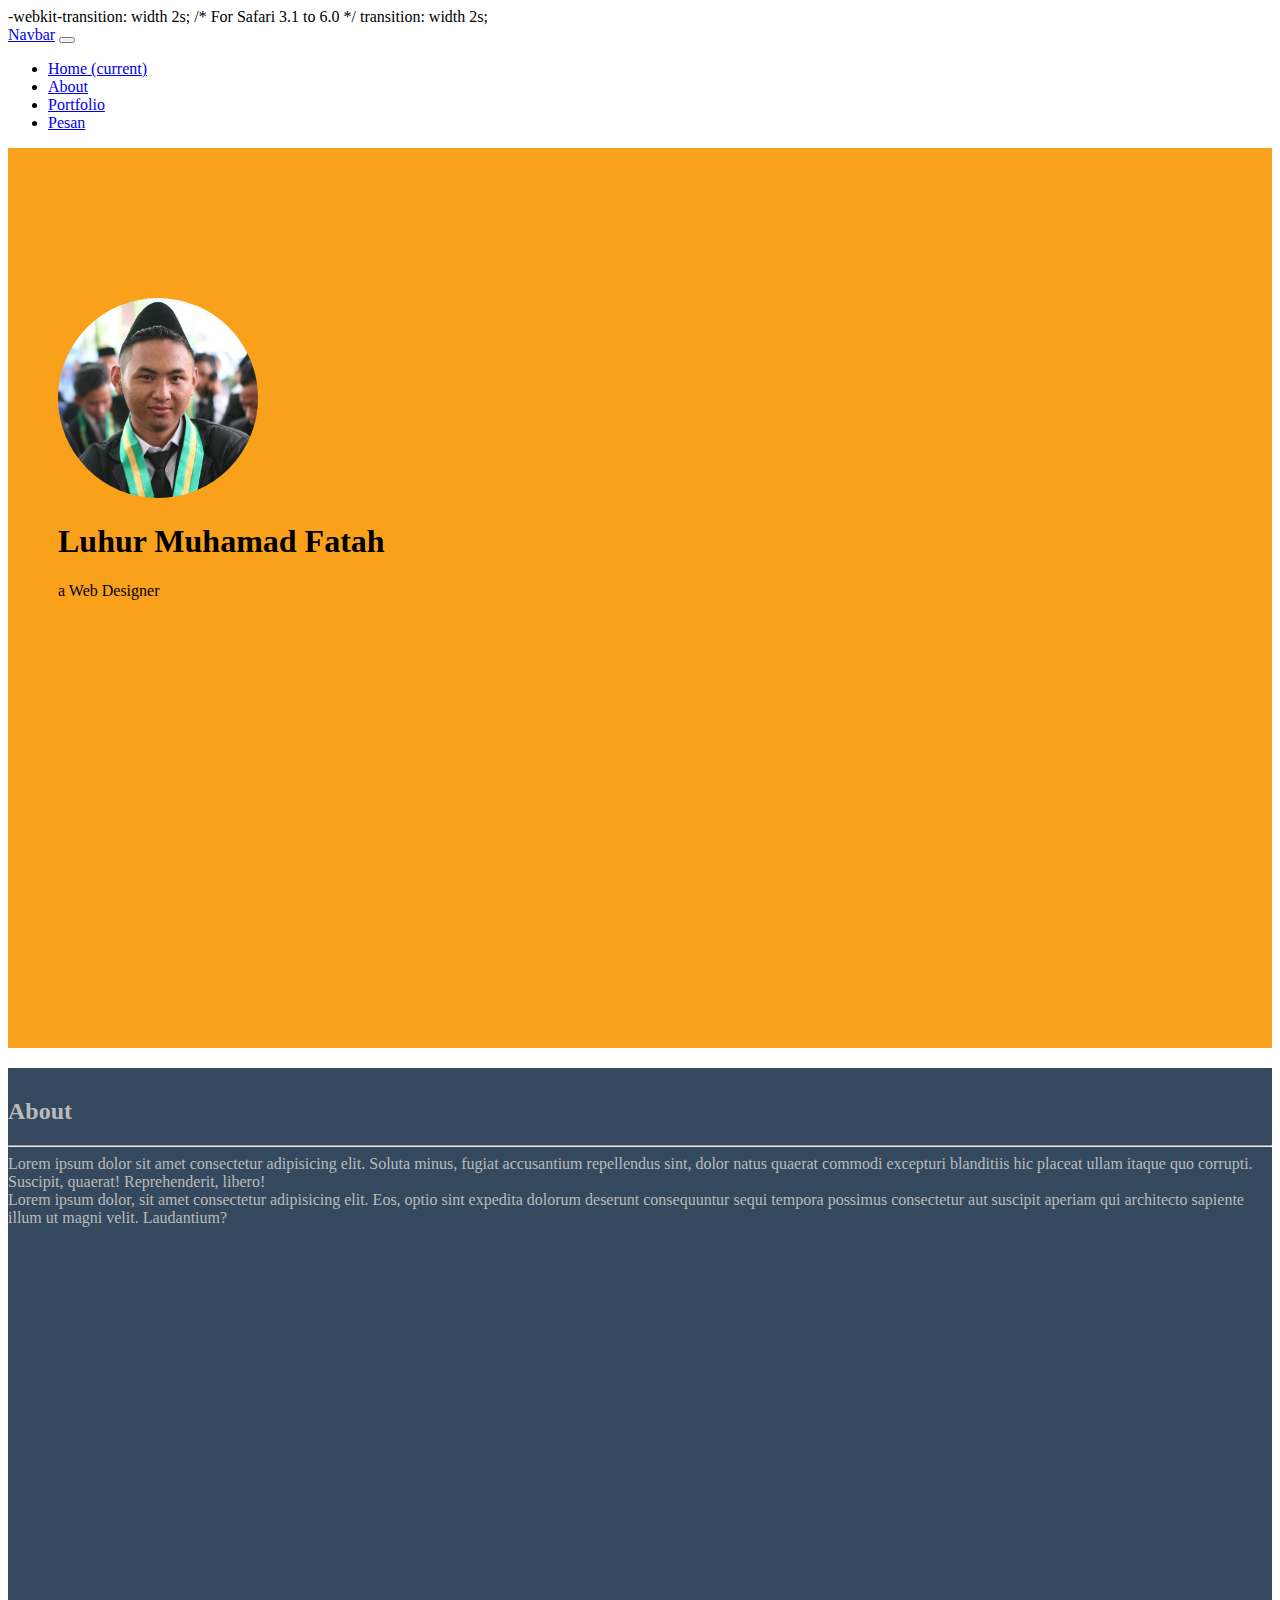
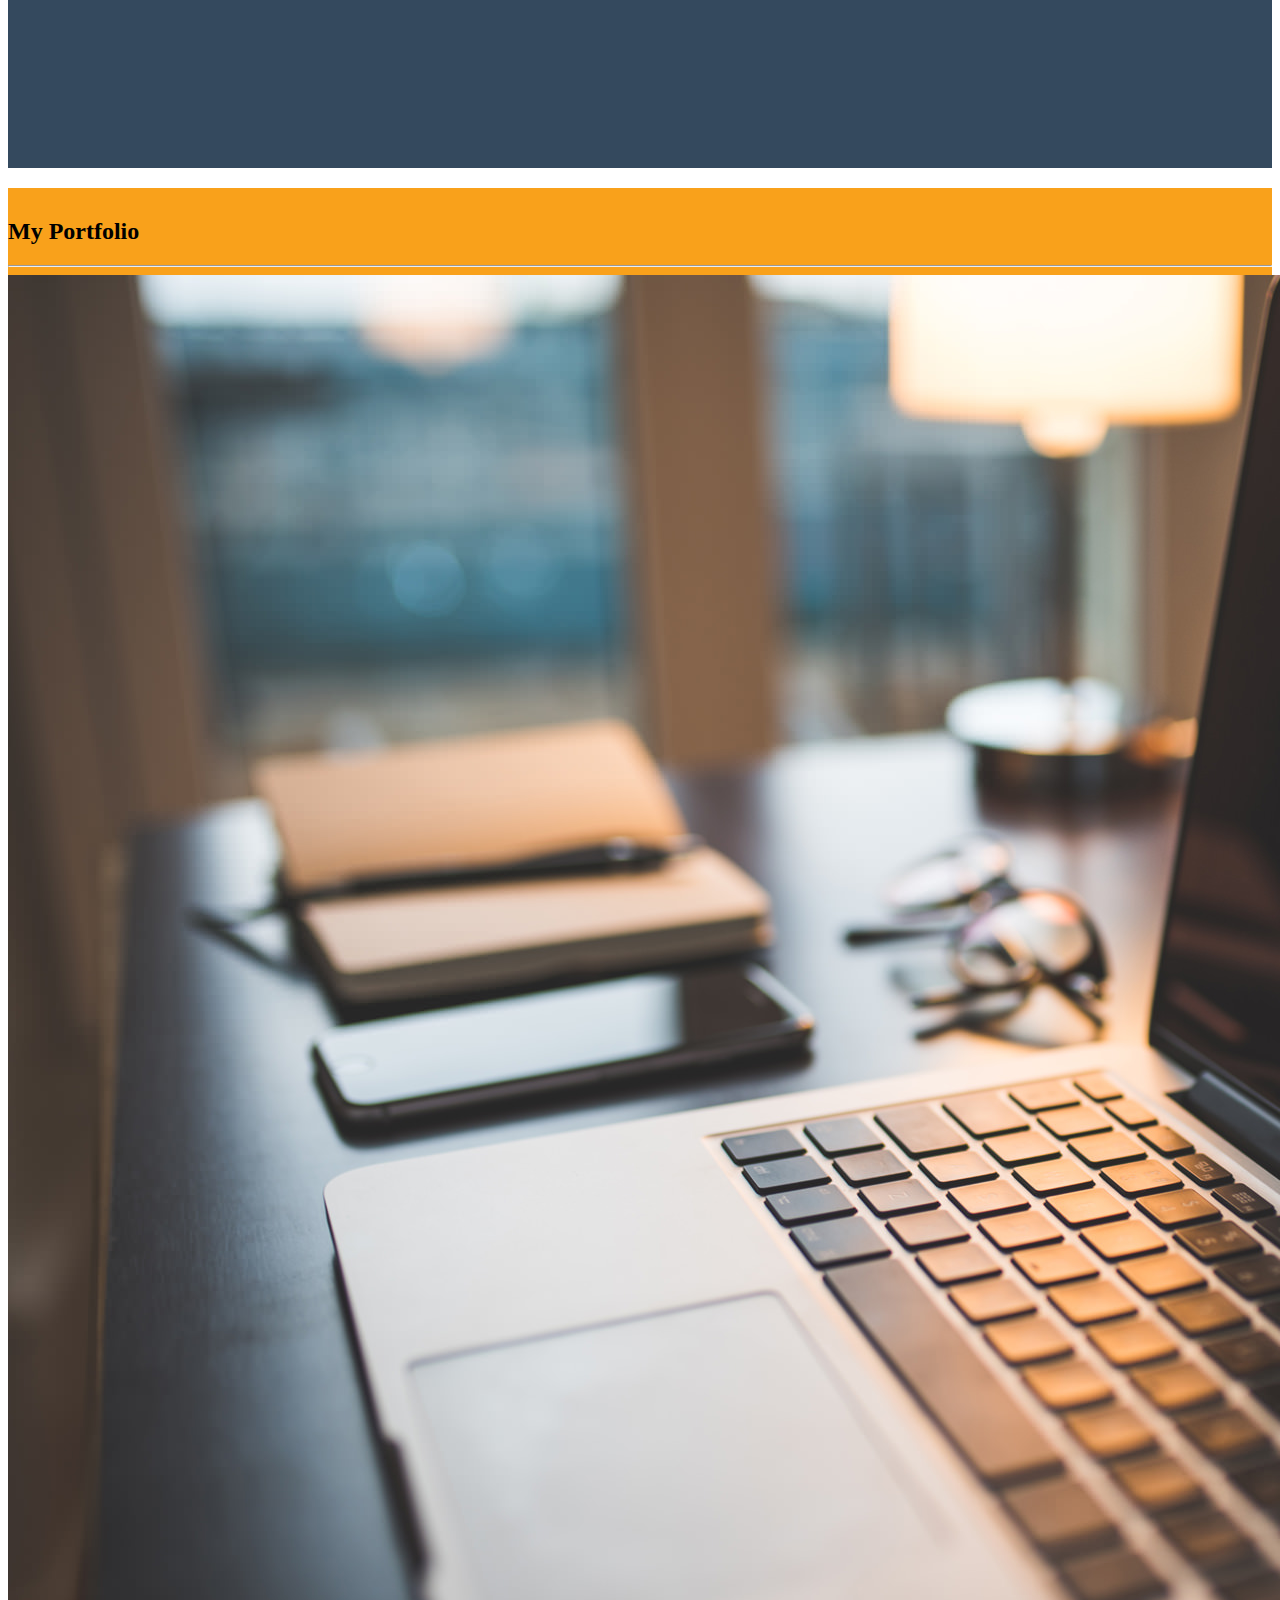
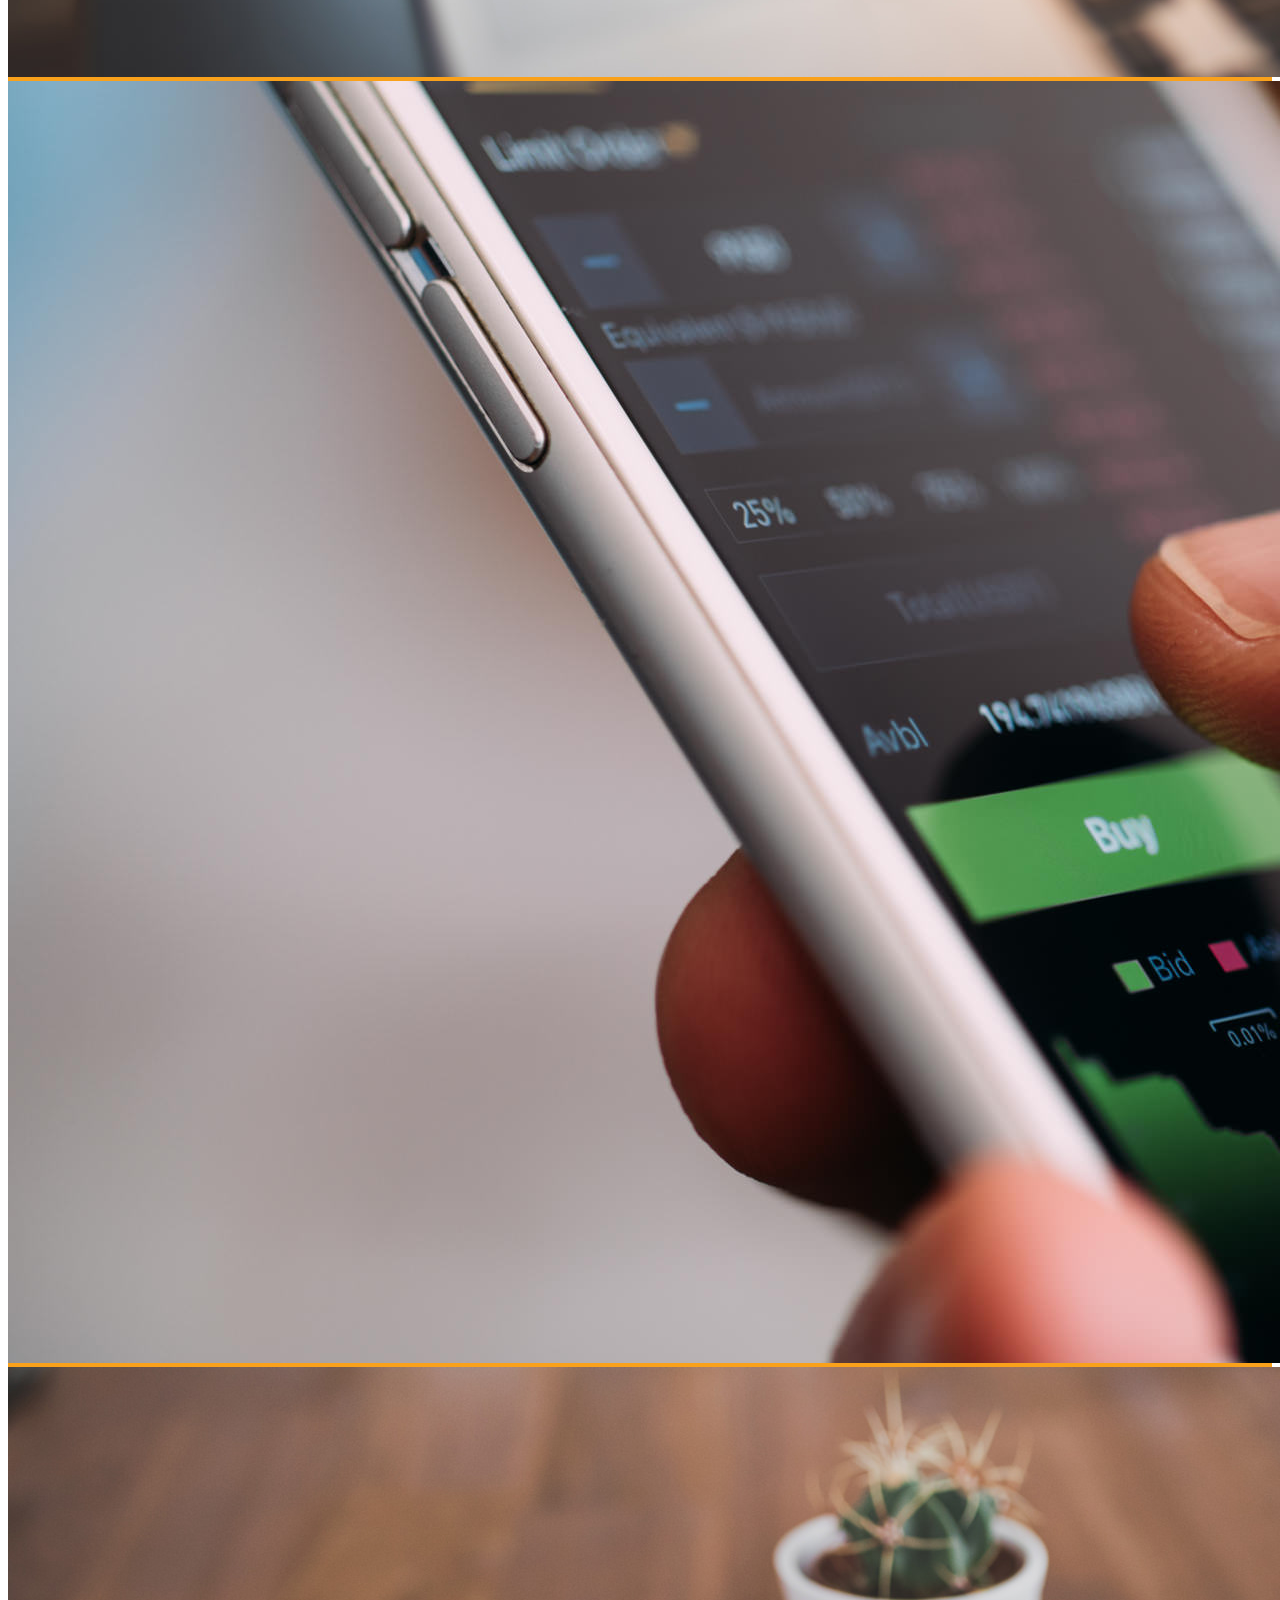
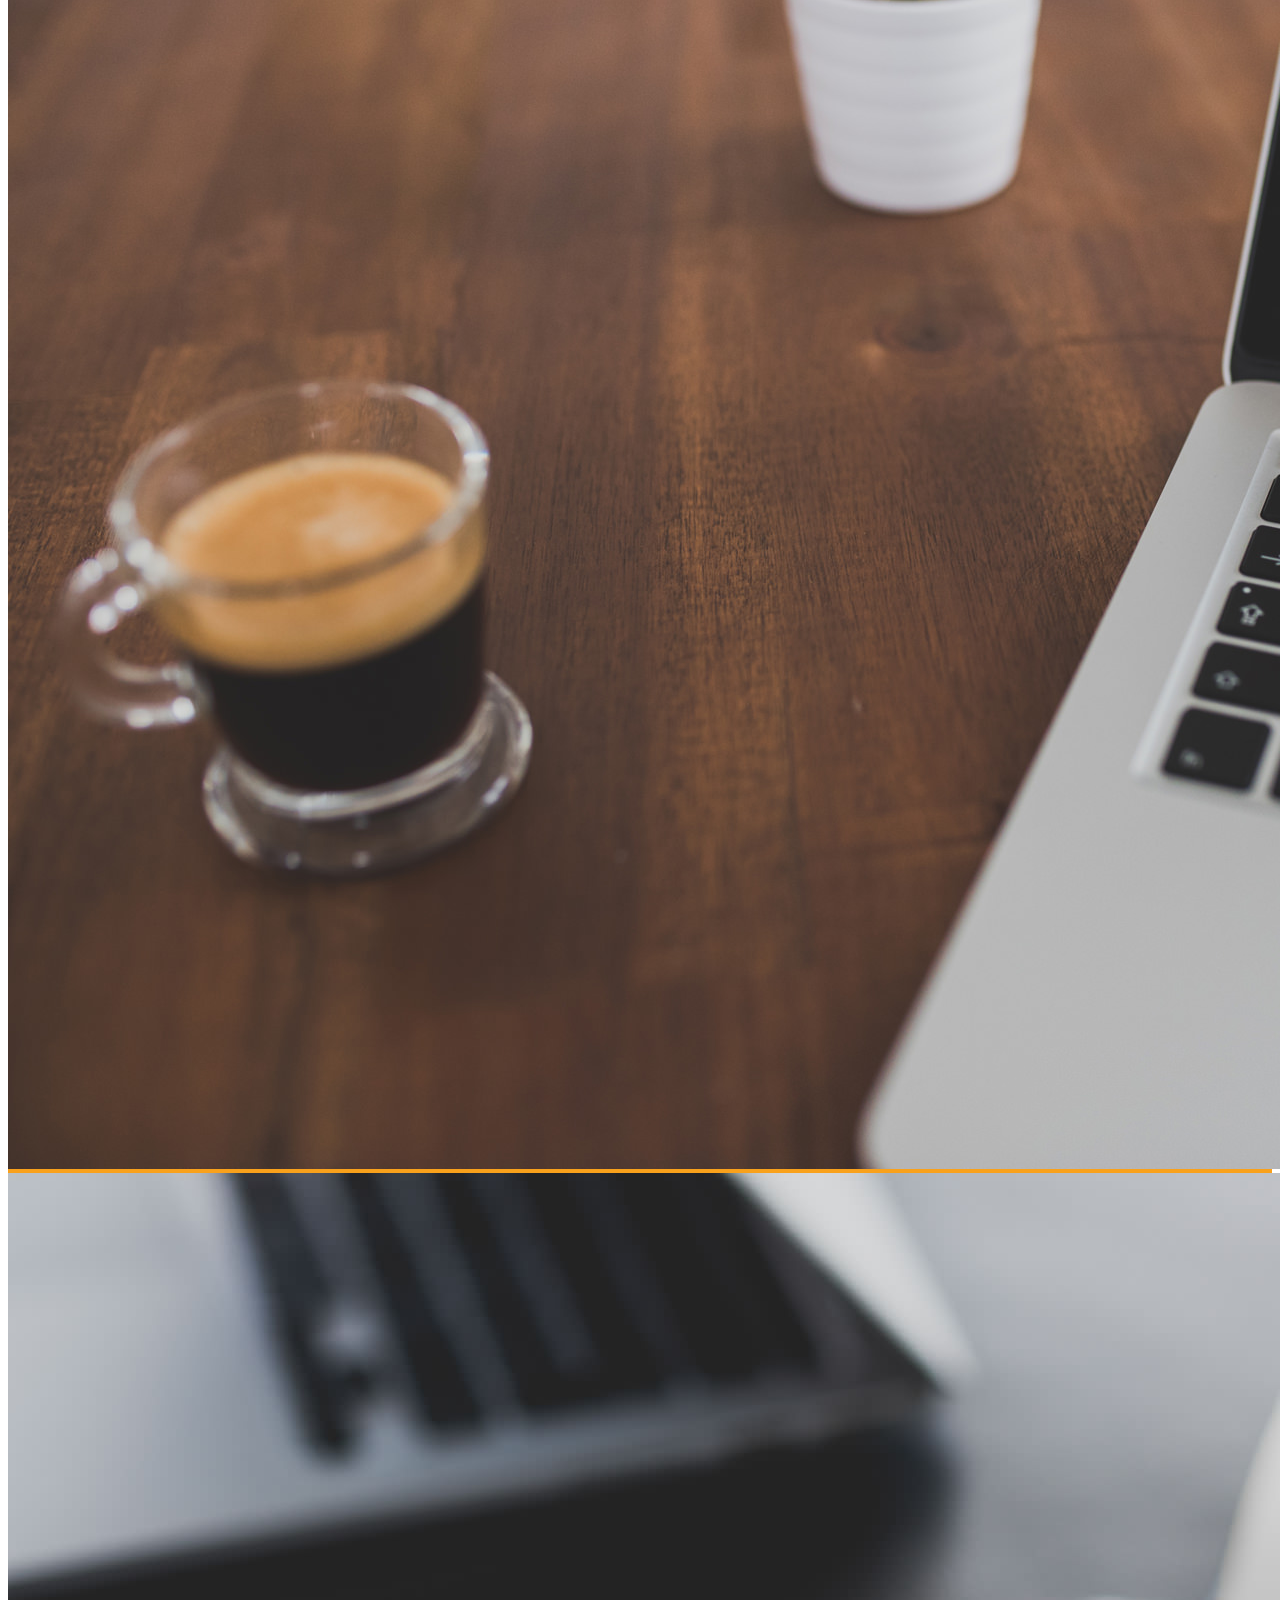
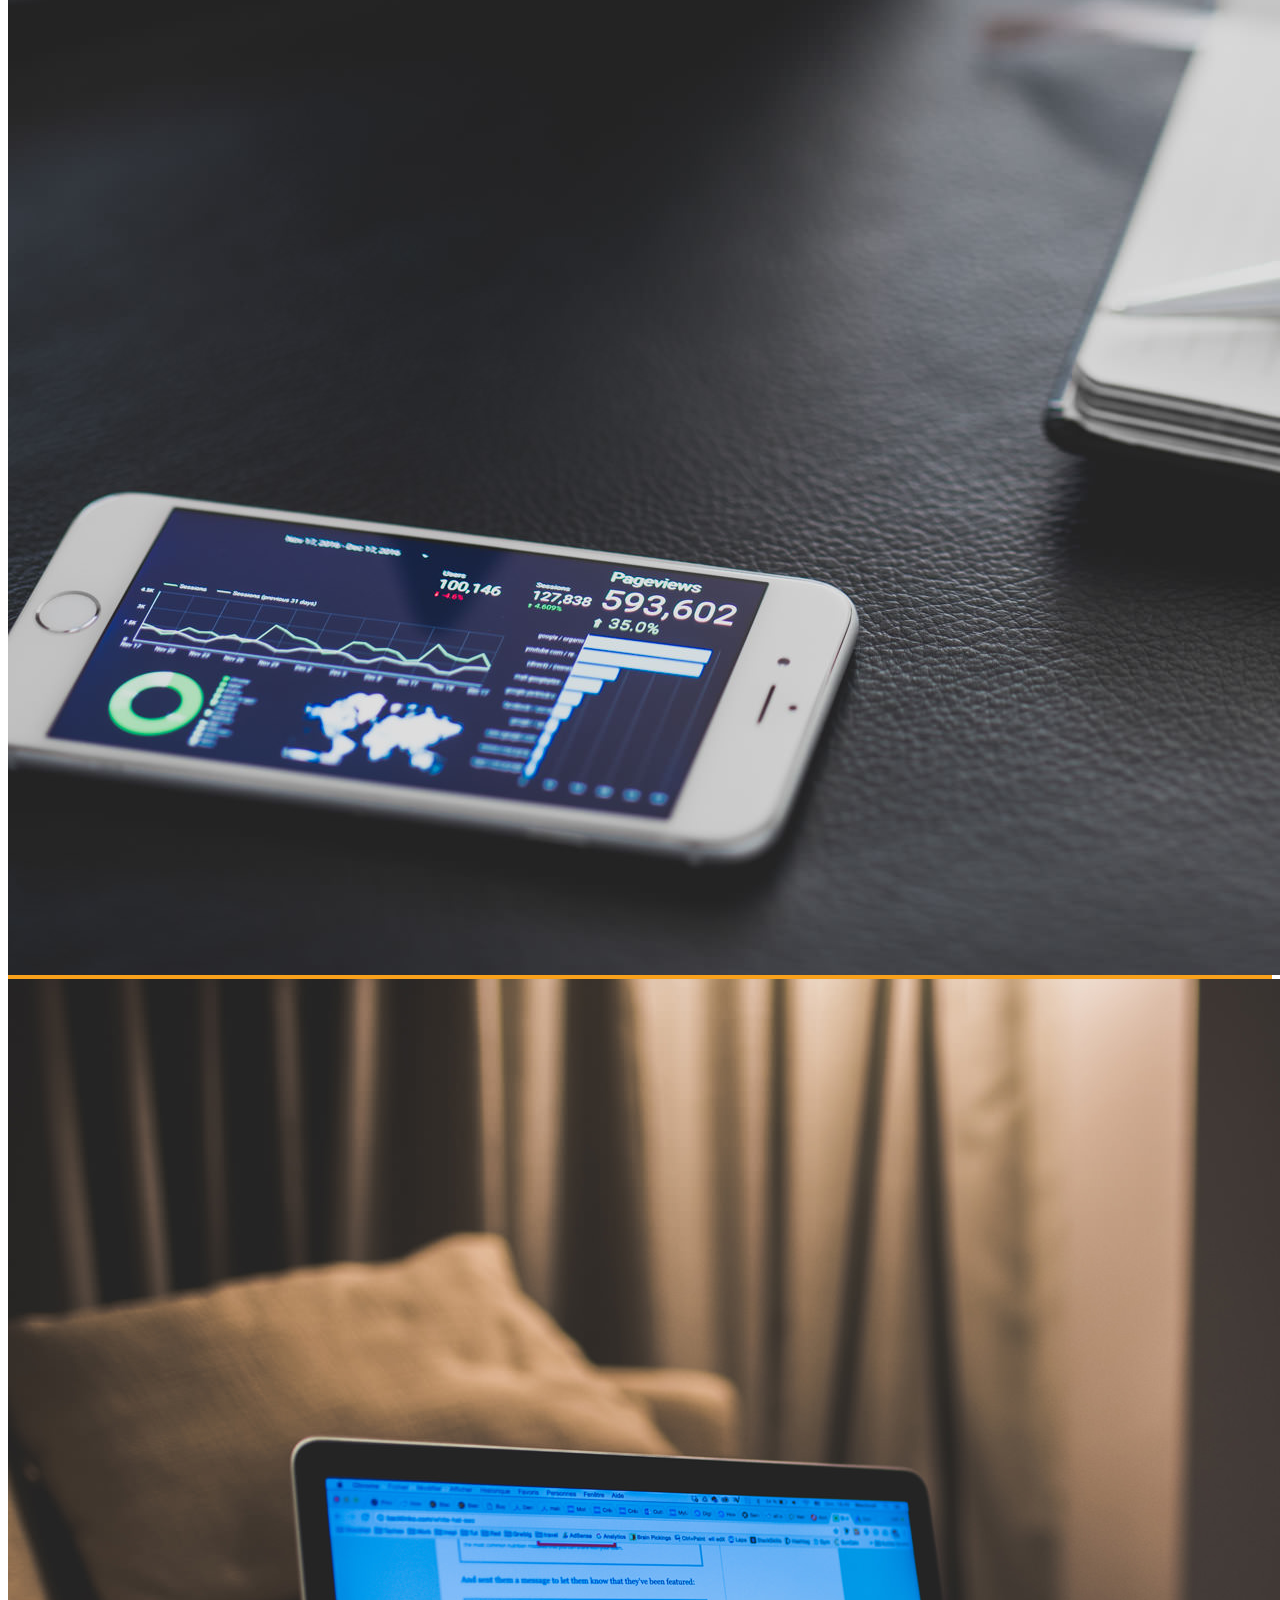
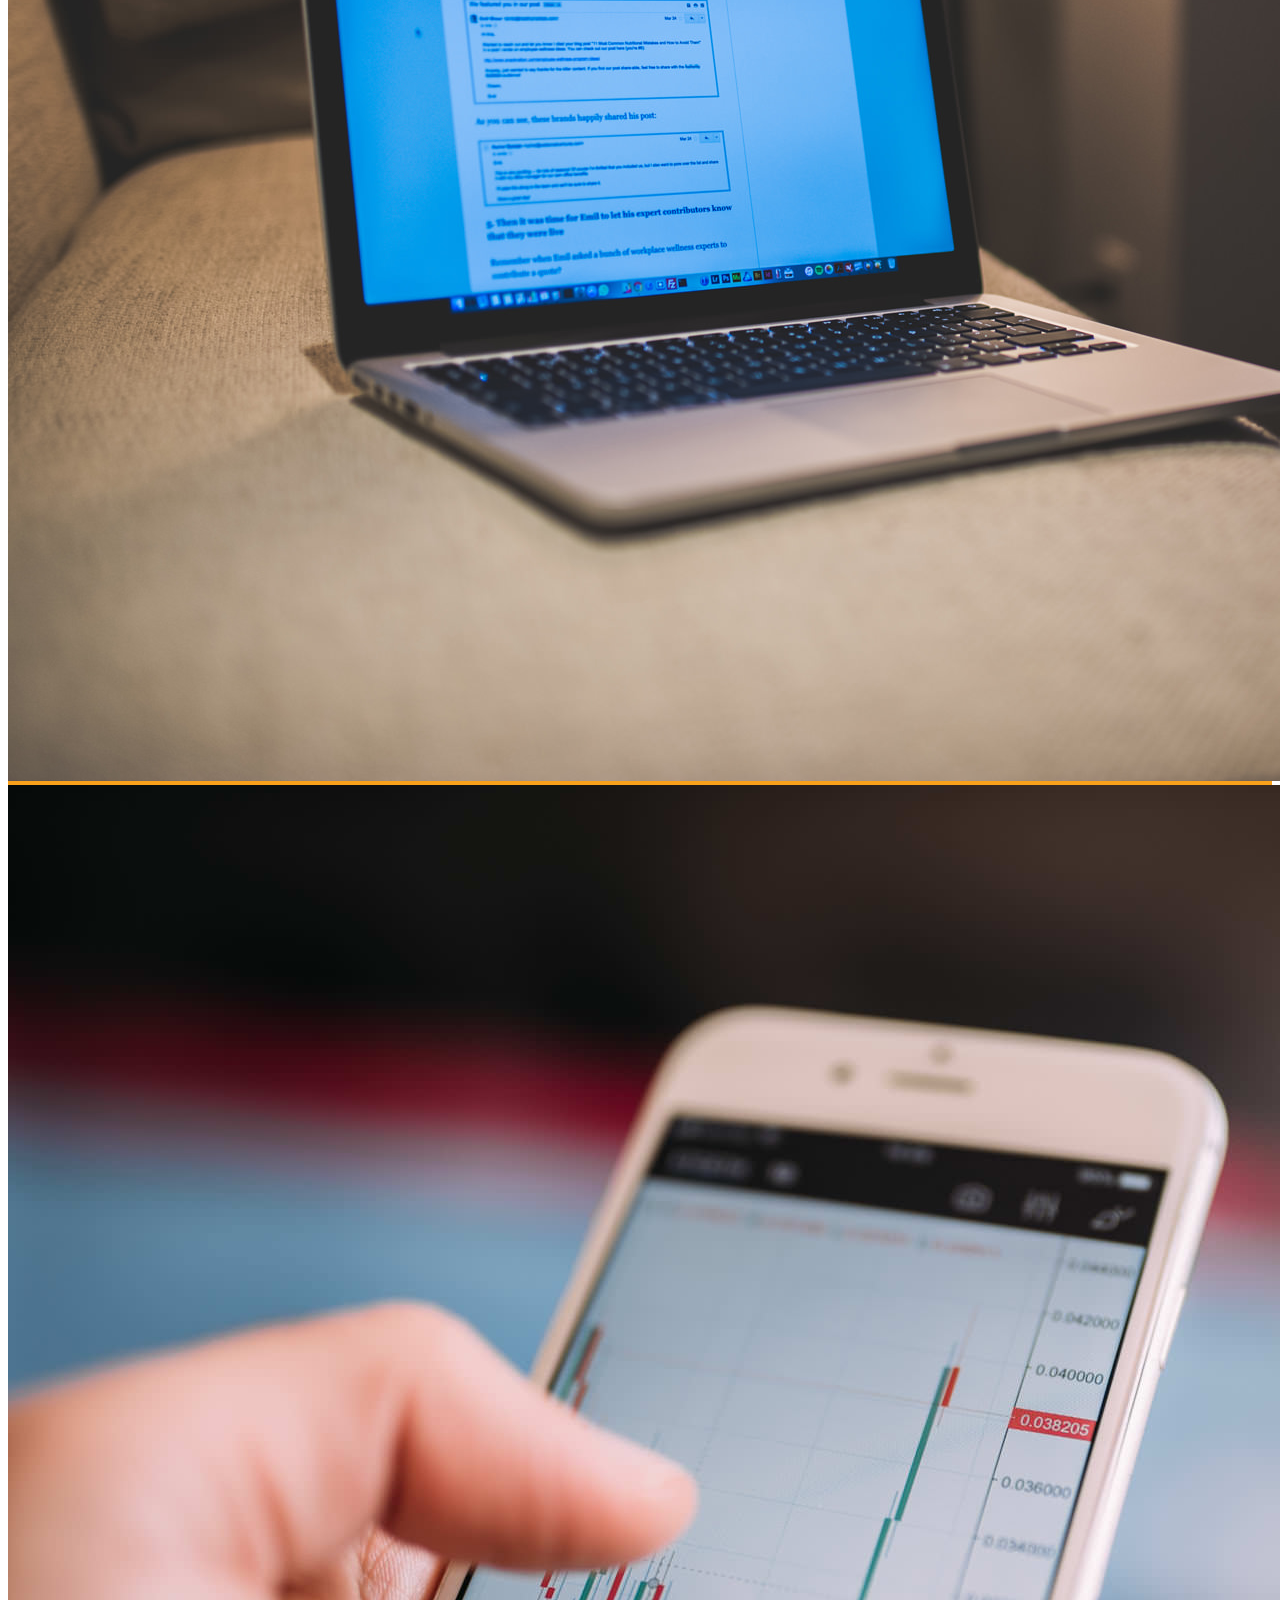
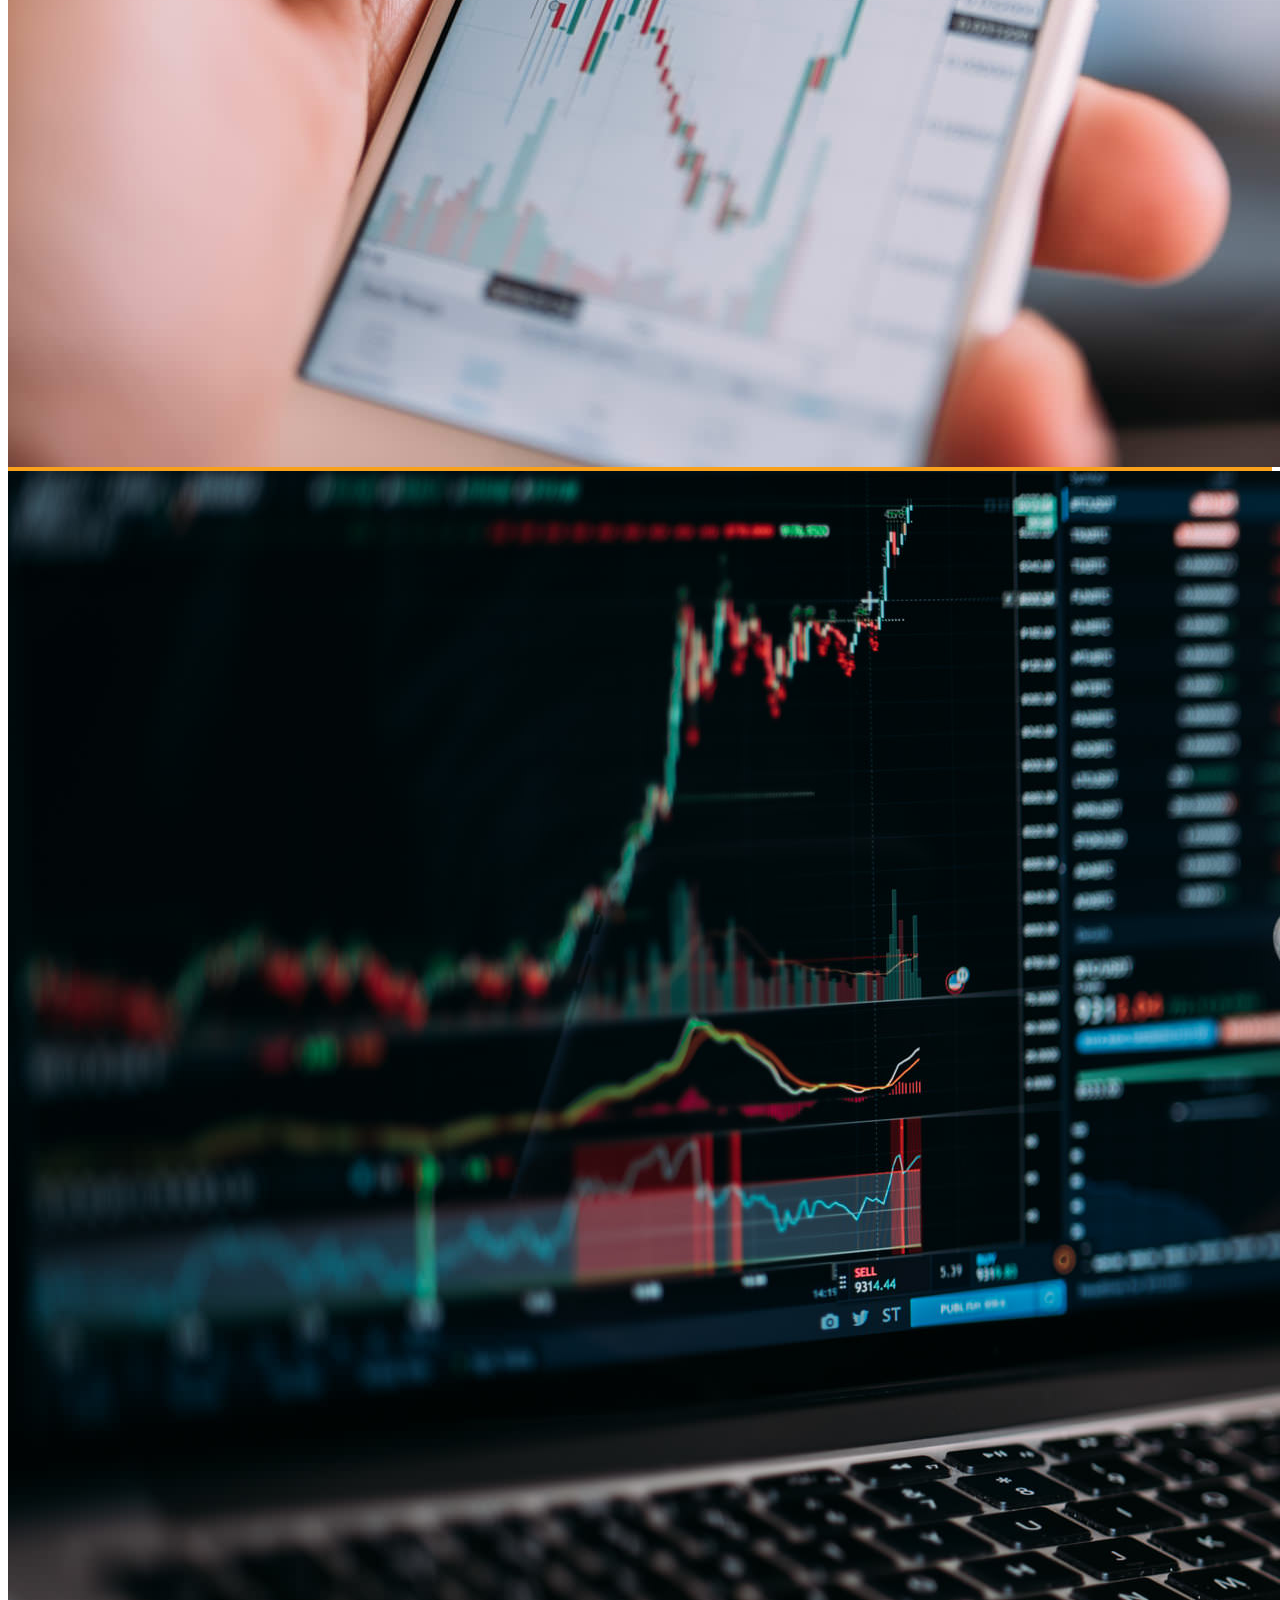
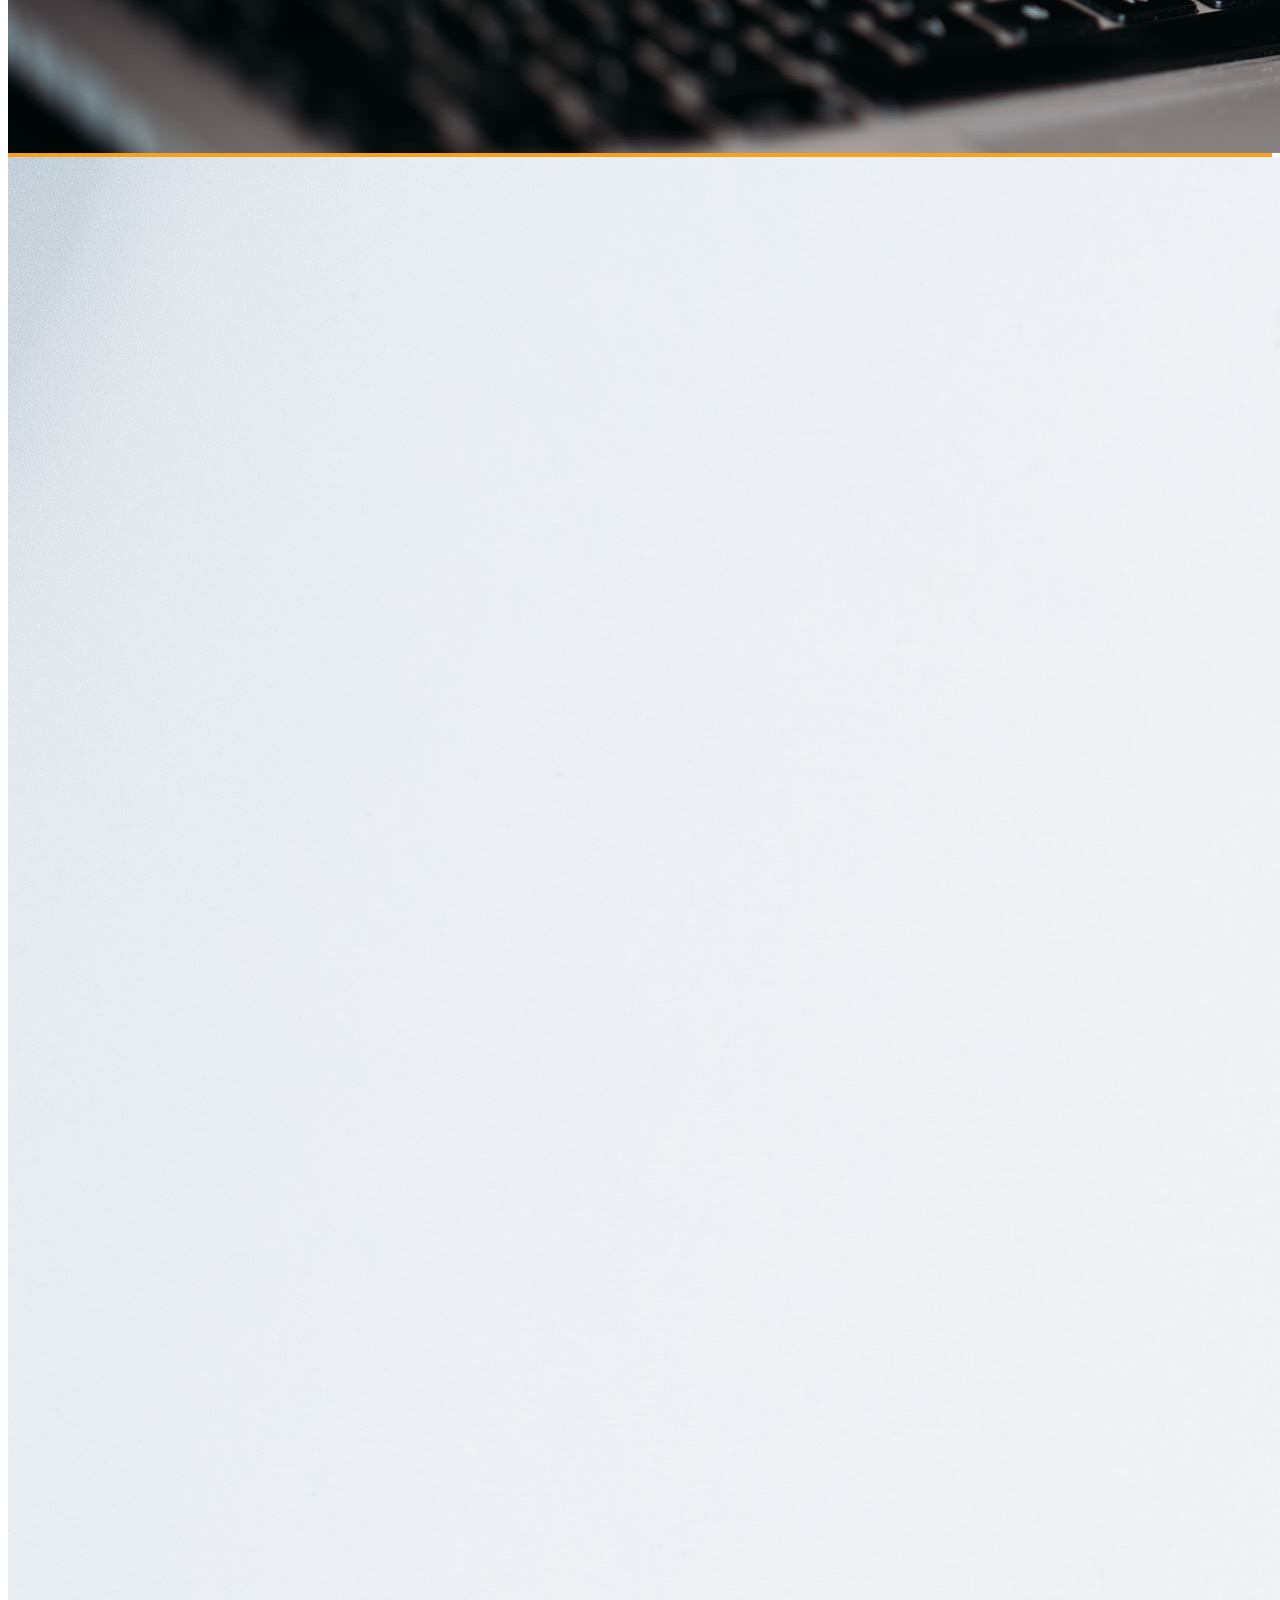
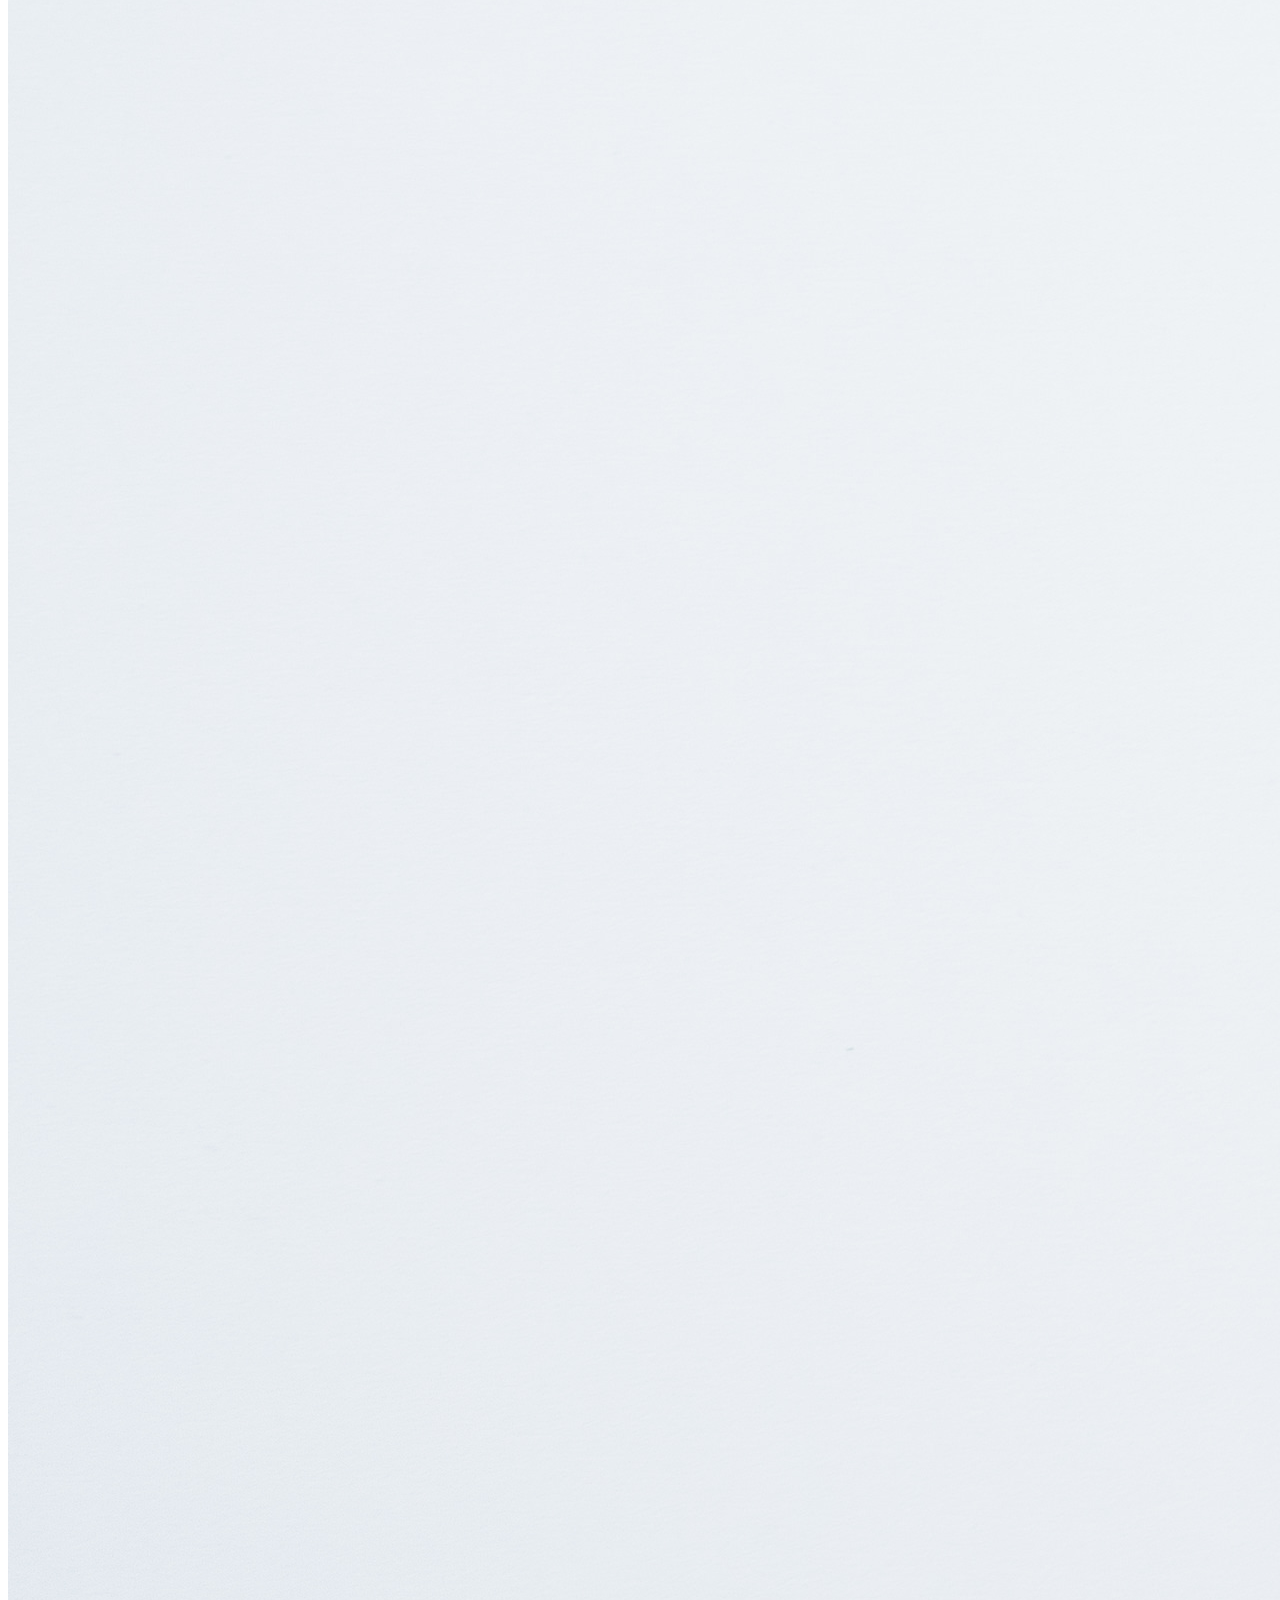
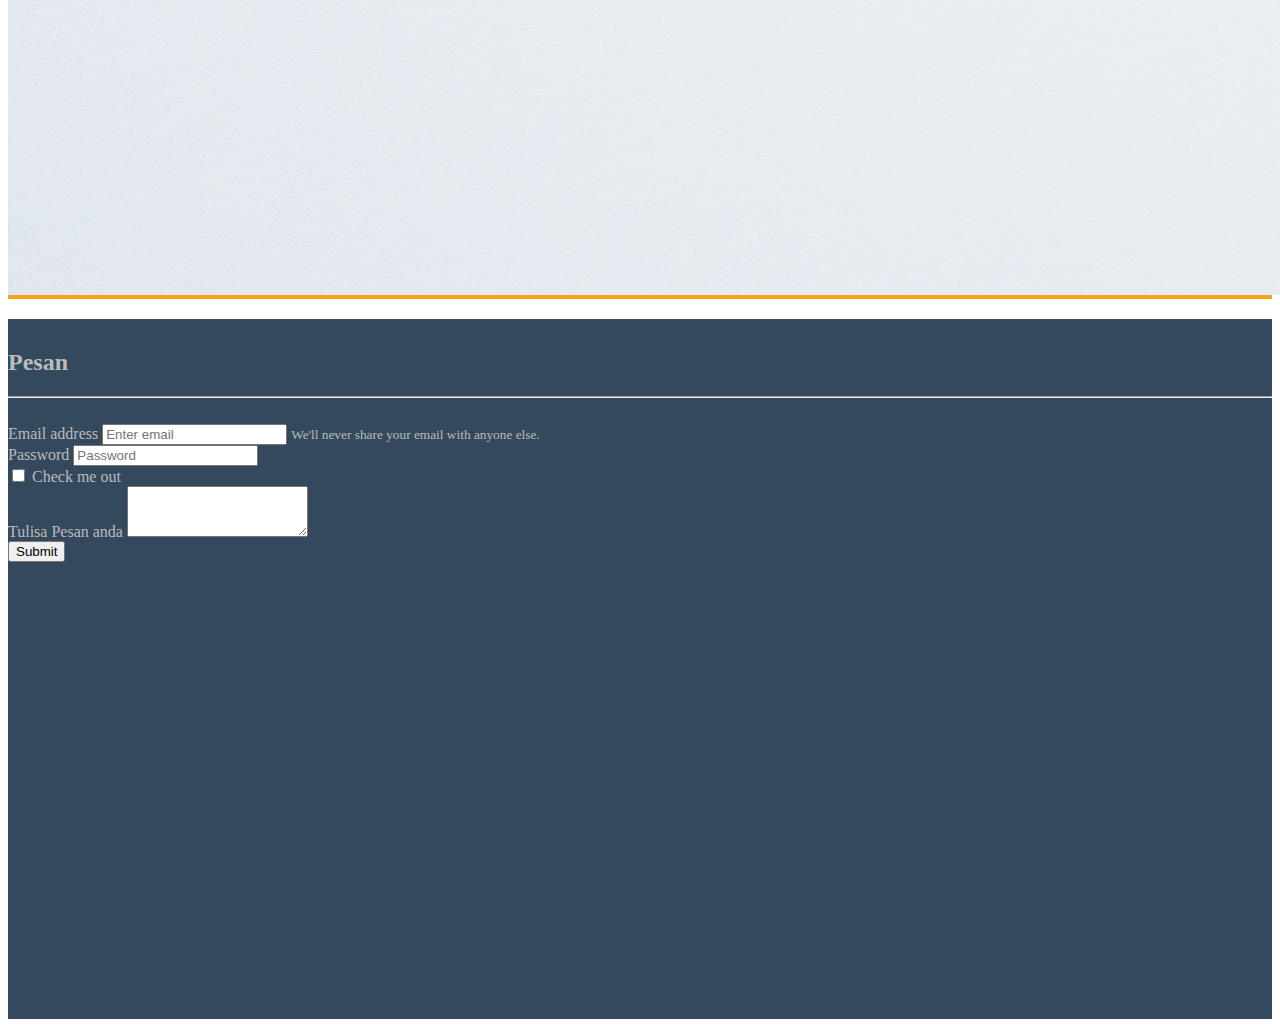
<file: index.html>
<!doctype html>
<html lang="en">

<head>
    <!-- Required meta tags -->
    <meta charset="utf-8">
    <meta name="viewport" content="width=device-width, initial-scale=1, shrink-to-fit=no">

    <!-- Bootstrap CSS -->
    <link rel="stylesheet" href="https://stackpath.bootstrapcdn.com/bootstrap/4.2.1/css/bootstrap.min.css" integrity="sha384-GJzZqFGwb1QTTN6wy59ffF1BuGJpLSa9DkKMp0DgiMDm4iYMj70gZWKYbI706tWS"
        crossorigin="anonymous">
    <link rel="stylesheet" href="css/main.css">

    <title>My Website</title>
</head>

<body id="Home">
    -webkit-transition: width 2s; /* For Safari 3.1 to 6.0 */
    transition: width 2s;
        <nav class="navbar navbar-expand-lg navbar-dark bg-dark fixed-top">
                <a class="navbar-brand" href="#">Navbar</a>
                <button class="navbar-toggler" type="button" data-toggle="collapse" data-target="#navbarNavDropdown" aria-controls="navbarNavDropdown" aria-expanded="false" aria-label="Toggle navigation">
                  <span class="navbar-toggler-icon"></span>
                </button>
                <div class="collapse navbar-collapse" id="navbarNavDropdown">
                  <ul class="navbar-nav">
                    <li class="nav-item active">
                      <a class="nav-link page-scroll" href="#Home">Home <span class="sr-only">(current)</span></a>
                    </li>
                    <li class="nav-item">
                      <a class="nav-link page-scroll" href="#about">About</a>
                    </li>
                    <li class="nav-item">
                      <a class="nav-link page-scroll" href="#portfolio">Portfolio</a>
                    </li>
                    <li class="nav-item">
                        <a href="#messenge" class="nav-link page-scroll">Pesan</a>

                    </li>
                   
                  </ul>
                </div>
              </nav>
    <div class="jumbotron-fluid text-center">
        <img src="img/foto.jpg">

        <h1>Luhur Muhamad Fatah</h1>
        <p>a Web Designer</p>
    </div>



    <!-- Start of About Sectiomnm -->

    <section class="about" id="about">
        <div class="container">
            <div class="row">
                <div class="col-sm-12 text-center">
                    <h2>About</h2>
                    <hr>
                </div>
            </div>
            <div class="row">


                <div class="col-md-5 offset-md-1">Lorem ipsum dolor sit amet consectetur adipisicing elit. Soluta
                    minus, fugiat accusantium repellendus sint, dolor natus quaerat commodi excepturi blanditiis hic
                    placeat ullam itaque quo corrupti. Suscipit, quaerat! Reprehenderit, libero!</div>
                <div class="col-md-5">Lorem ipsum dolor, sit amet consectetur adipisicing elit. Eos, optio sint
                    expedita dolorum deserunt consequuntur sequi tempora possimus consectetur aut suscipit aperiam qui
                    architecto sapiente illum ut magni velit. Laudantium?</div>

            </div>
        </div>


    </section>
    <!-- End of About -->

    <!-- Start of Portfolio -->
    <section class="portfolio" id="portfolio">
        <div class="container">
            <div class="row text-center">
                <div class="col-md-12">
                    <h2>My Portfolio</h2>
                    <hr>
                </div>
                <div class="row">
                    <div class="col-md-3">
                        <img src="img/1.jpg" class="img-thumbnail">
                    </div>
                    <div class="col-md-3">
                        <img src="img/2.jpg" class="img-thumbnail">
                    </div>
                    <div class="col-md-3">
                        <img src="img/3.jpg" class="img-thumbnail">
                    </div>
                    <div class="col-md-3">
                        <img src="img/4.jpg" class="img-thumbnail">
                    </div>
                </div>
                <div class="row">
                    <div class="col-md-3">
                        <img src="img/5.jpg" class="img-thumbnail">
                    </div>
                    <div class="col-md-3">
                        <img src="img/6.jpg" class="img-thumbnail">
                    </div>
                    <div class="col-md-3">
                        <img src="img/7.jpg" class="img-thumbnail">
                    </div>
                    <div class="col-md-3">
                        <img src="img/8.jpg" class="img-thumbnail">
                    </div>
                </div>
            </div>
        </div>
    </section>
    <!-- End of Portfolio -->



    <!-- Start Messenge -->
    <section class="messenge" id="messenge">
        <div class="container">
            <div class="row">
                <div class="col-md-12">
                    <h2 class="text-center">Pesan</h2>
                    <hr>
                    </br>


                </div>
                <div class="col-md-6 offset-md-3">
                    <form>
                        <div class="form-group">
                            <label for="exampleInputEmail1">Email address</label>
                            <input type="email" class="form-control" id="exampleInputEmail1" aria-describedby="emailHelp"
                                placeholder="Enter email">
                            <small id="emailHelp" class="form-text text-muted">We'll never share your email with anyone
                                else.</small>
                        </div>
                        <div class="form-group">
                            <label for="exampleInputPassword1">Password</label>
                            <input type="password" class="form-control" id="exampleInputPassword1" placeholder="Password">
                        </div>
                        <div class="form-group form-check">
                            <input type="checkbox" class="form-check-input" id="exampleCheck1">
                            <label class="form-check-label" for="exampleCheck1">Check me out</label>
                        </div>
                        <div class="form-group">
                                <label for="exampleFormControlTextarea1">Tulisa Pesan anda</label>
                                <textarea class="form-control" id="exampleFormControlTextarea1" rows="3"></textarea>
                              </div>
                        <button type="submit" class="btn btn-primary">Submit</button>
                    </form>
                </div>
            </div>

        </div>
    </section>
    <!-- End Messenge -->
    <!-- Optional JavaScript -->
    <!-- jQuery first, then Popper.js, then Bootstrap JS -->
    <script
  src="https://code.jquery.com/jquery-3.3.1.min.js"
  integrity="sha256-FgpCb/KJQlLNfOu91ta32o/NMZxltwRo8QtmkMRdAu8="
  crossorigin="anonymous"></script>
    <script src="https://cdnjs.cloudflare.com/ajax/libs/popper.js/1.14.6/umd/popper.min.js" integrity="sha384-wHAiFfRlMFy6i5SRaxvfOCifBUQy1xHdJ/yoi7FRNXMRBu5WHdZYu1hA6ZOblgut"
        crossorigin="anonymous"></script>
    <script src="https://stackpath.bootstrapcdn.com/bootstrap/4.2.1/js/bootstrap.min.js" integrity="sha384-B0UglyR+jN6CkvvICOB2joaf5I4l3gm9GU6Hc1og6Ls7i6U/mkkaduKaBhlAXv9k"
        crossorigin="anonymous"></script>
        <script src="js/script.js"></script>


</body>

</html>
</file>
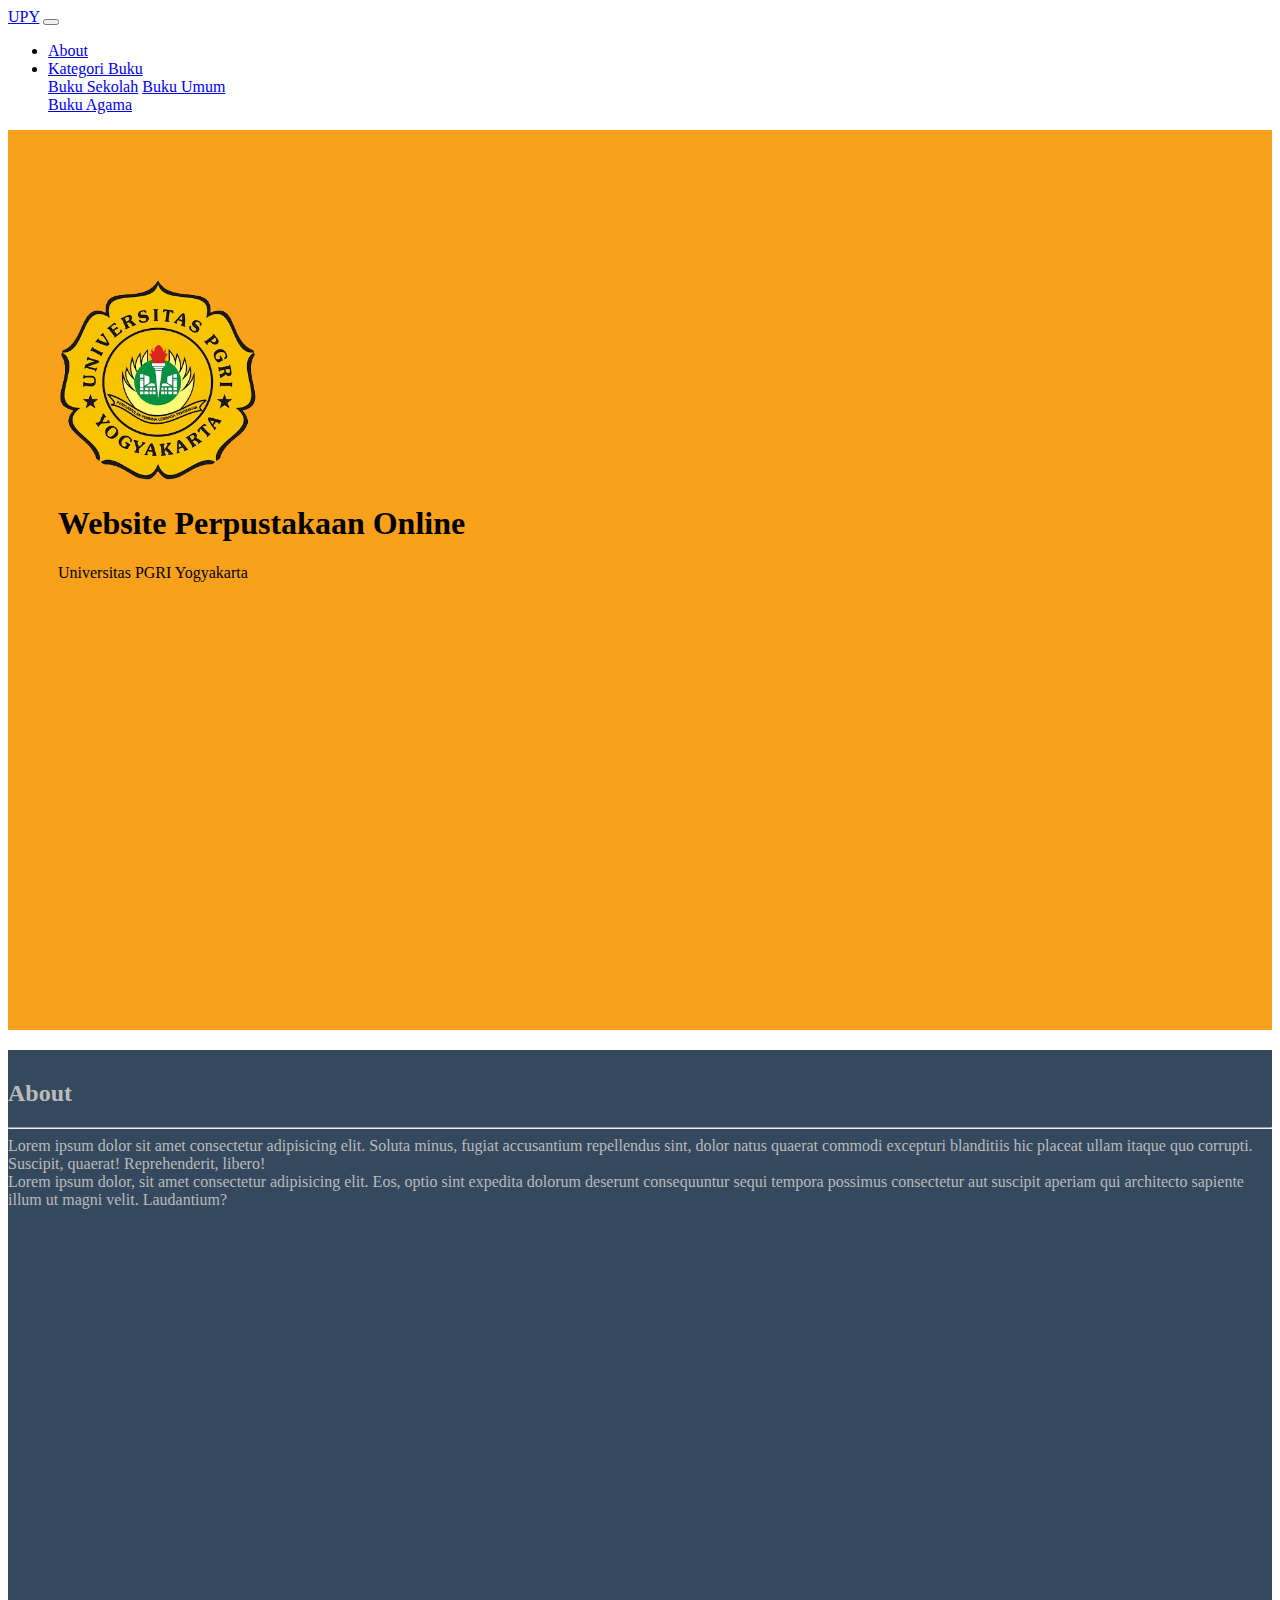
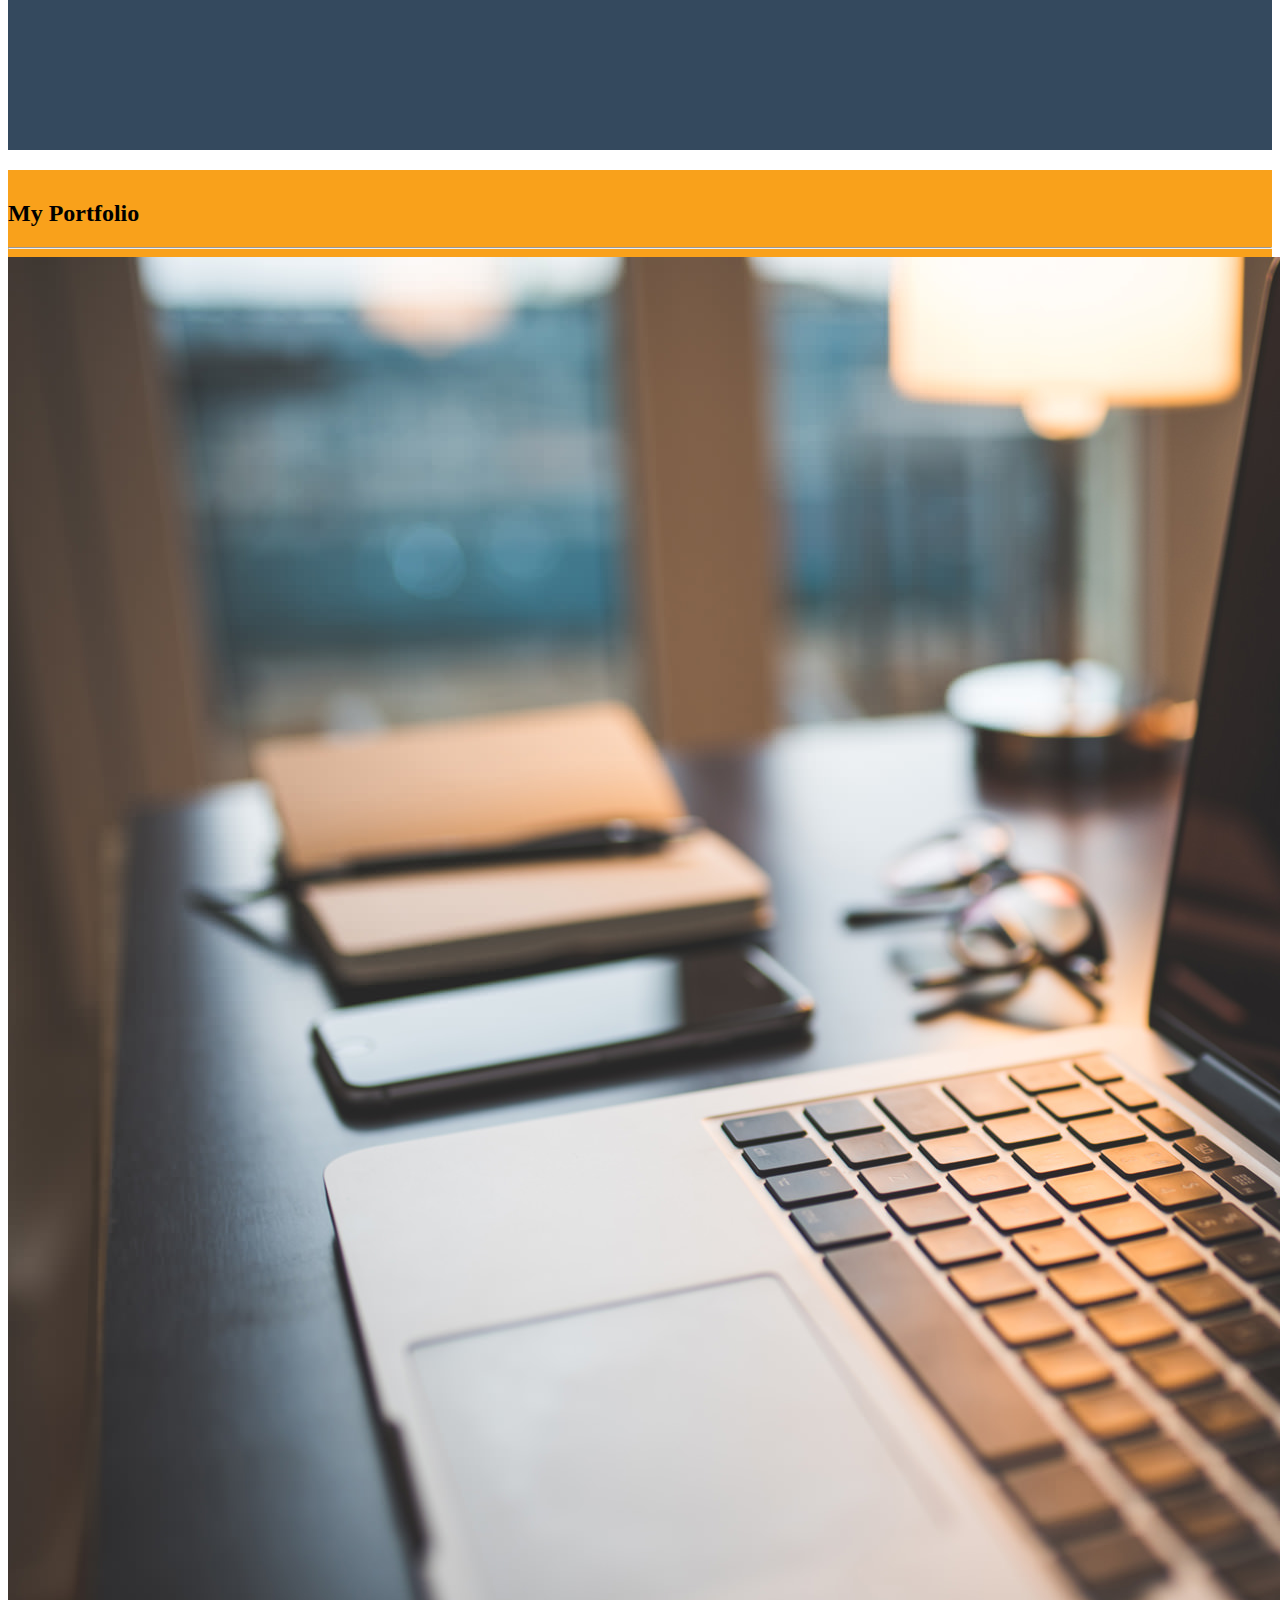
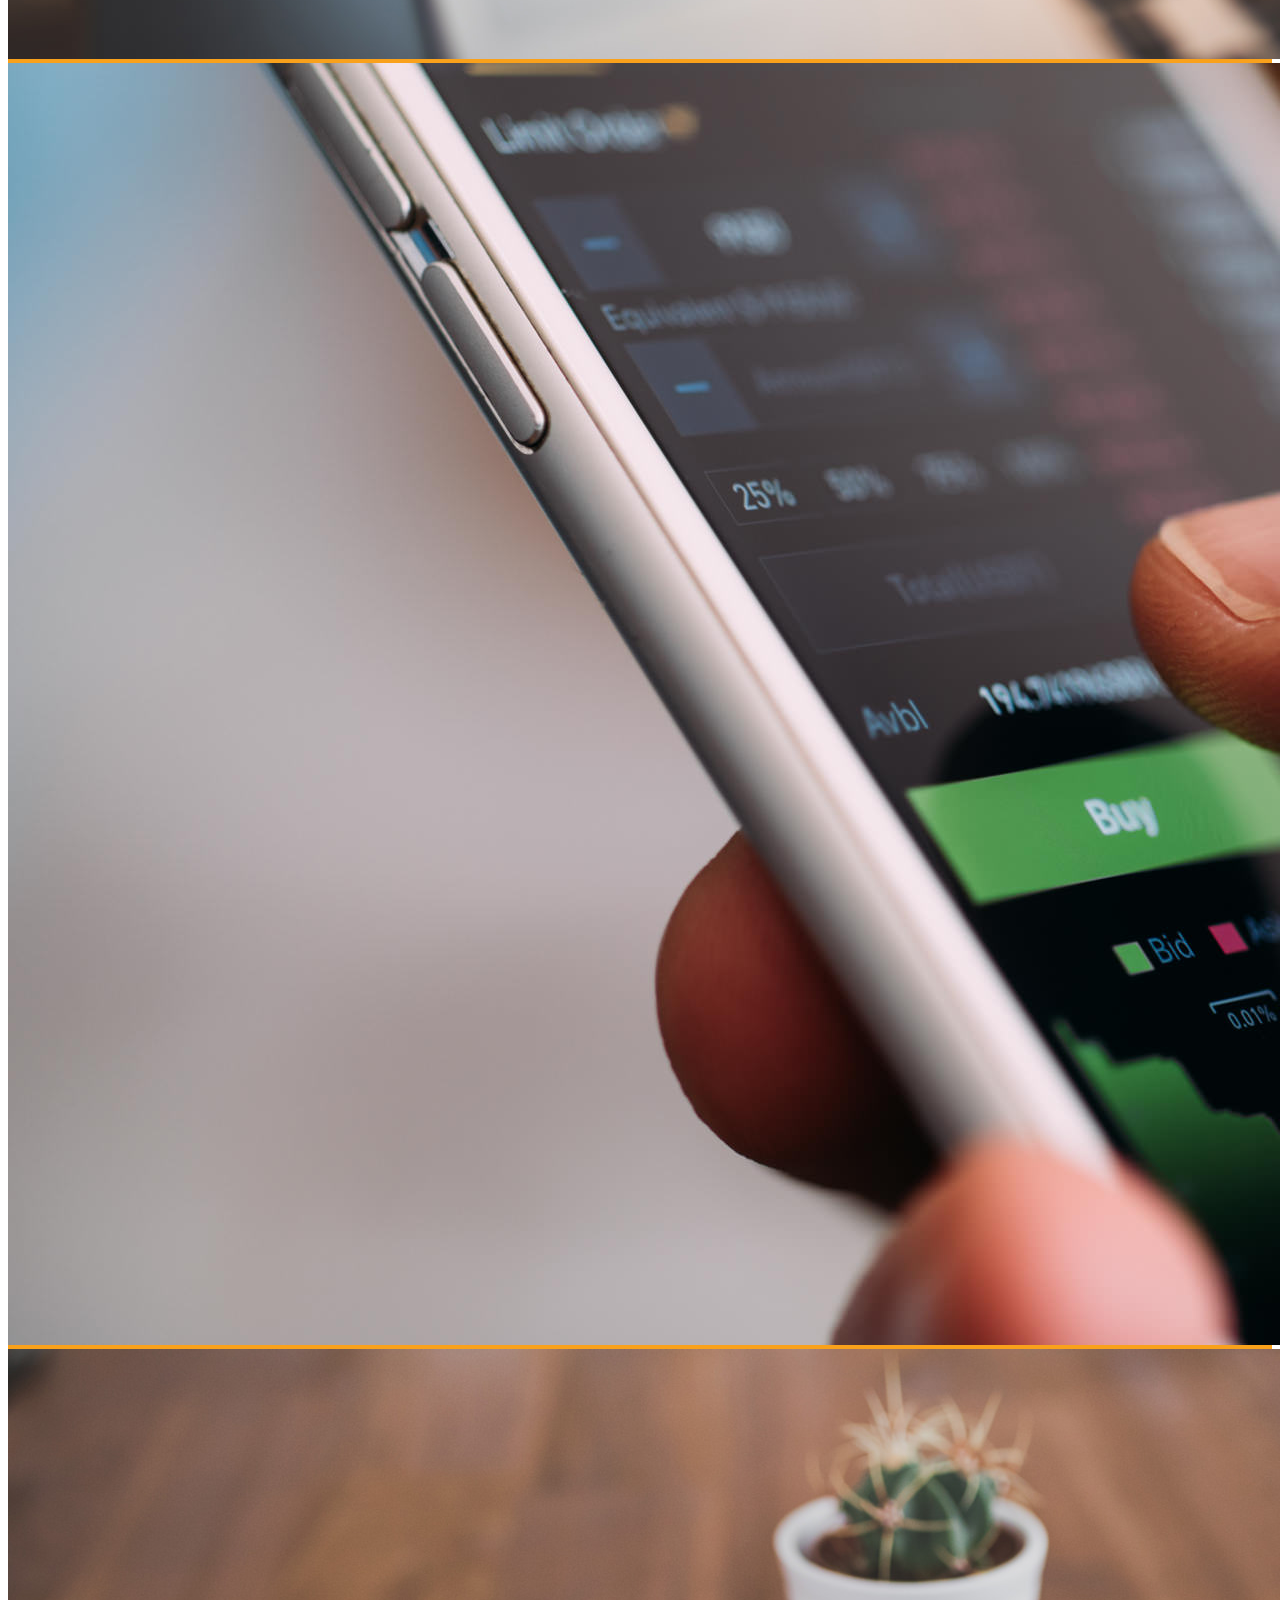
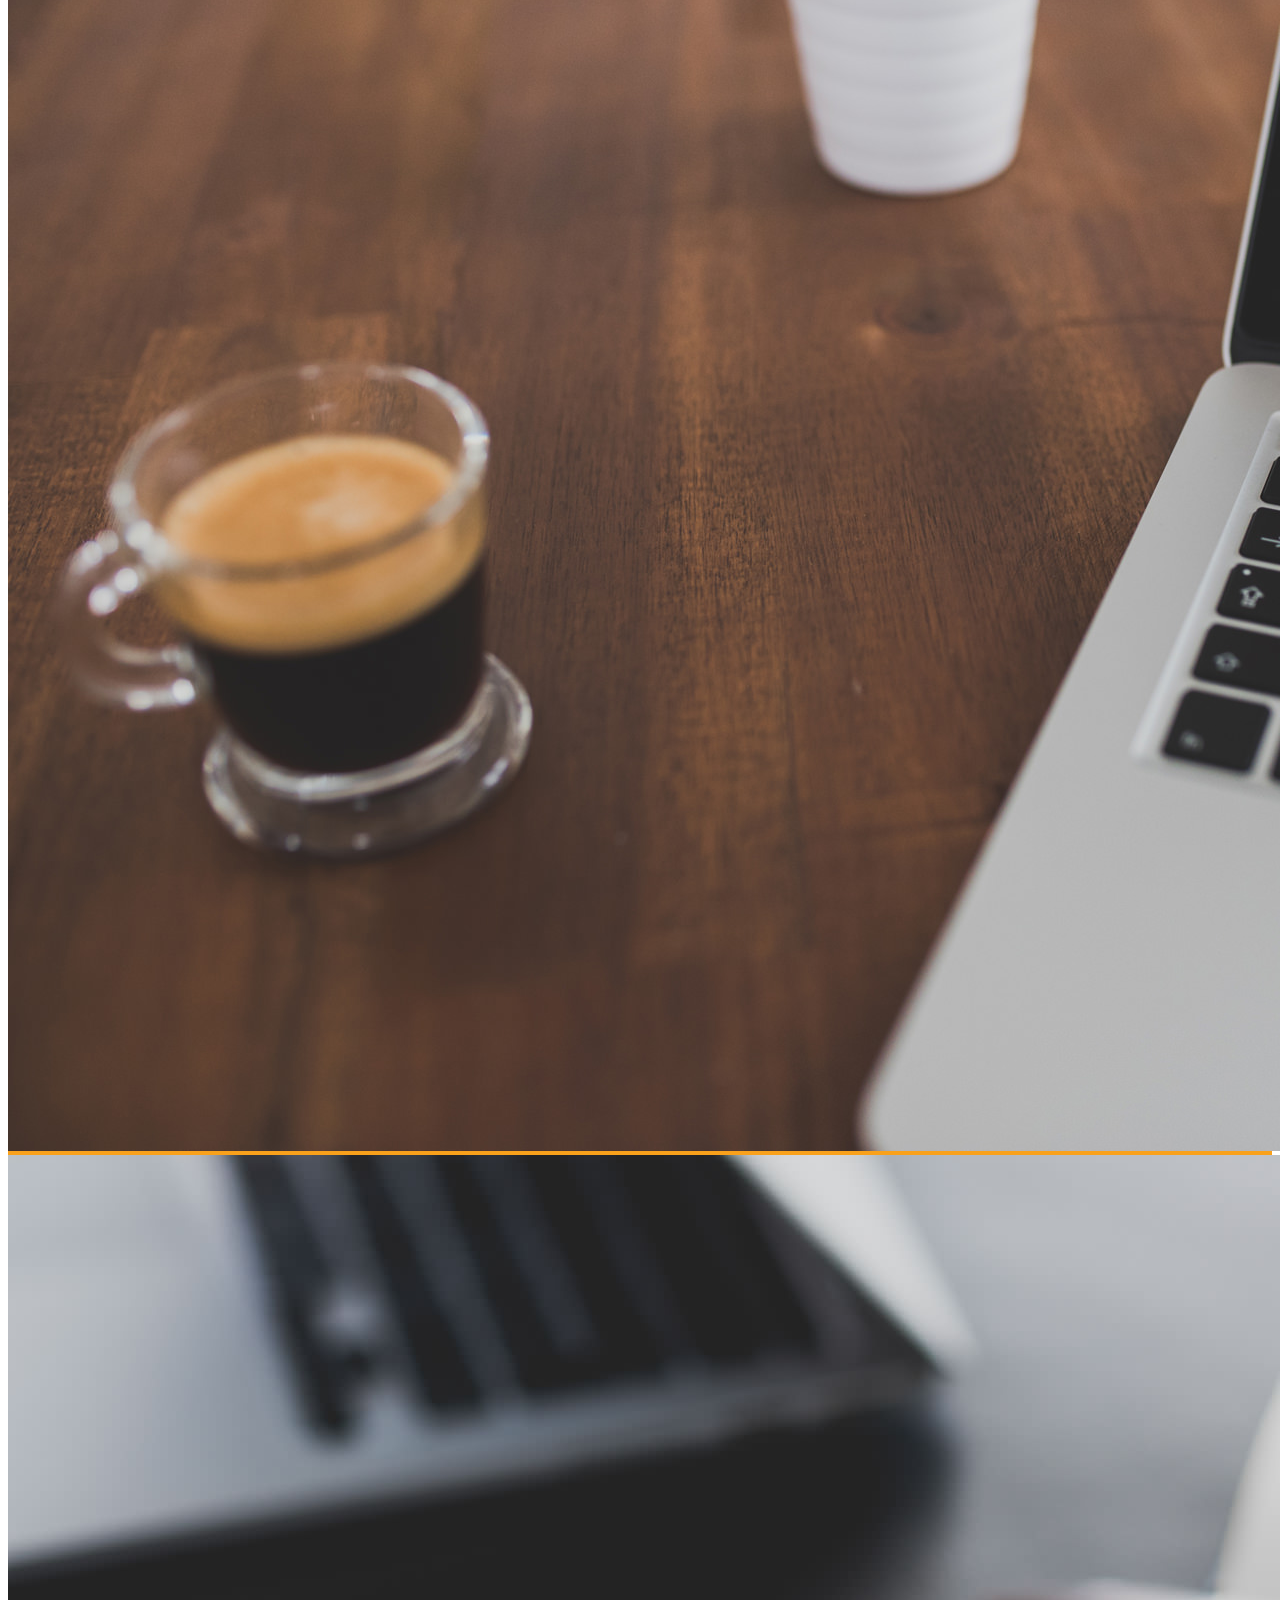
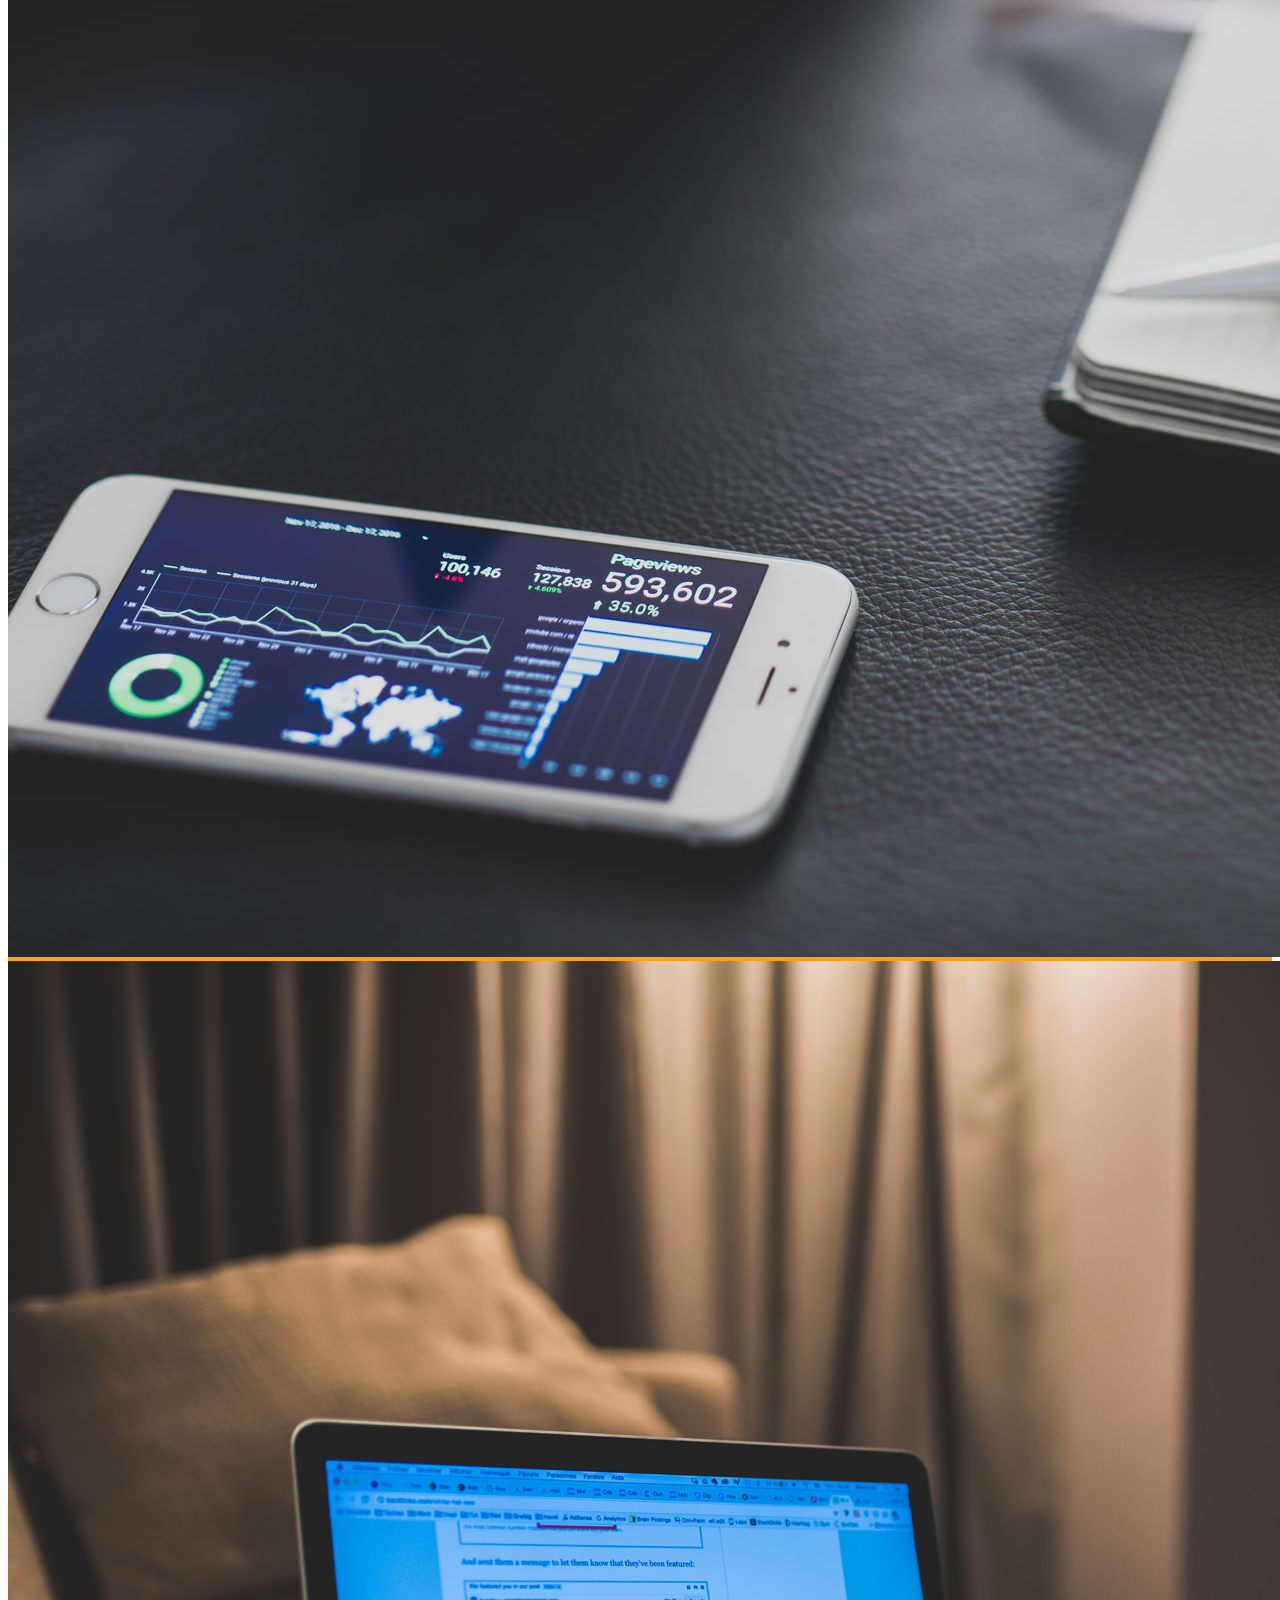
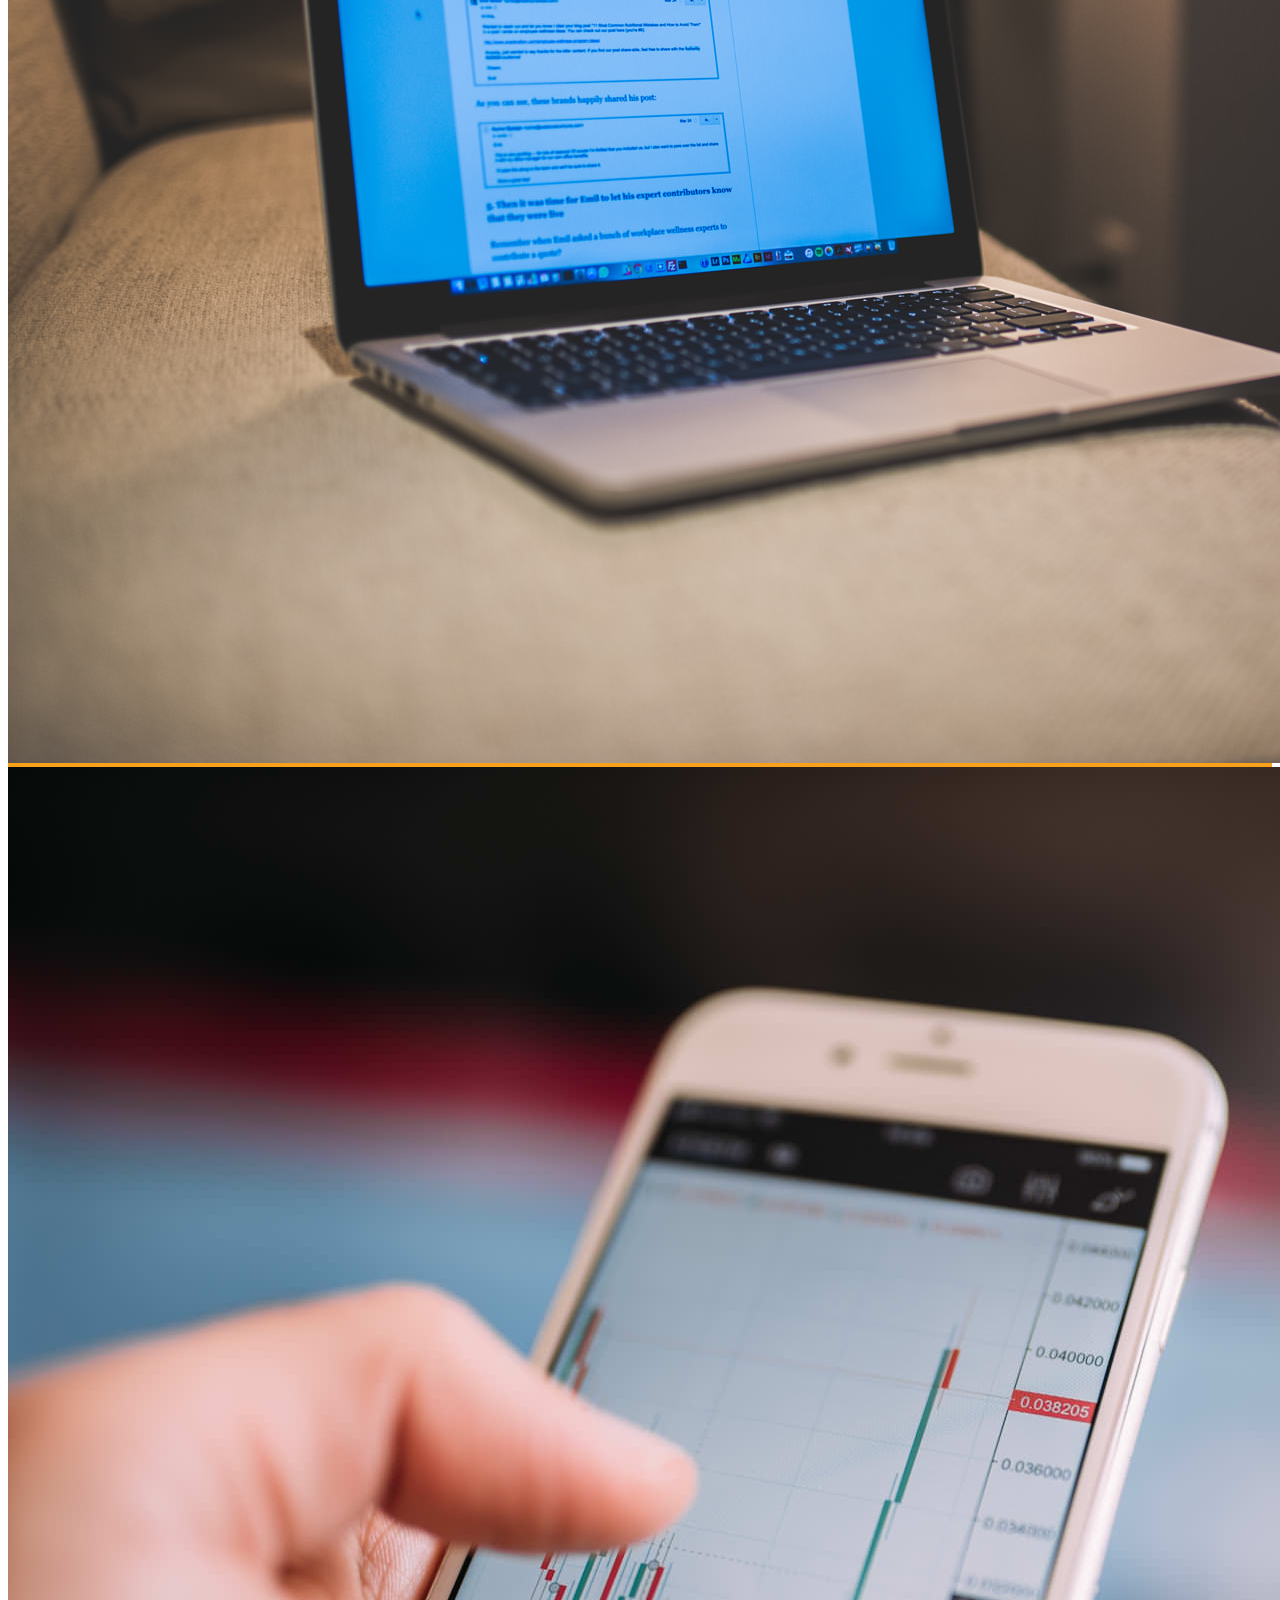
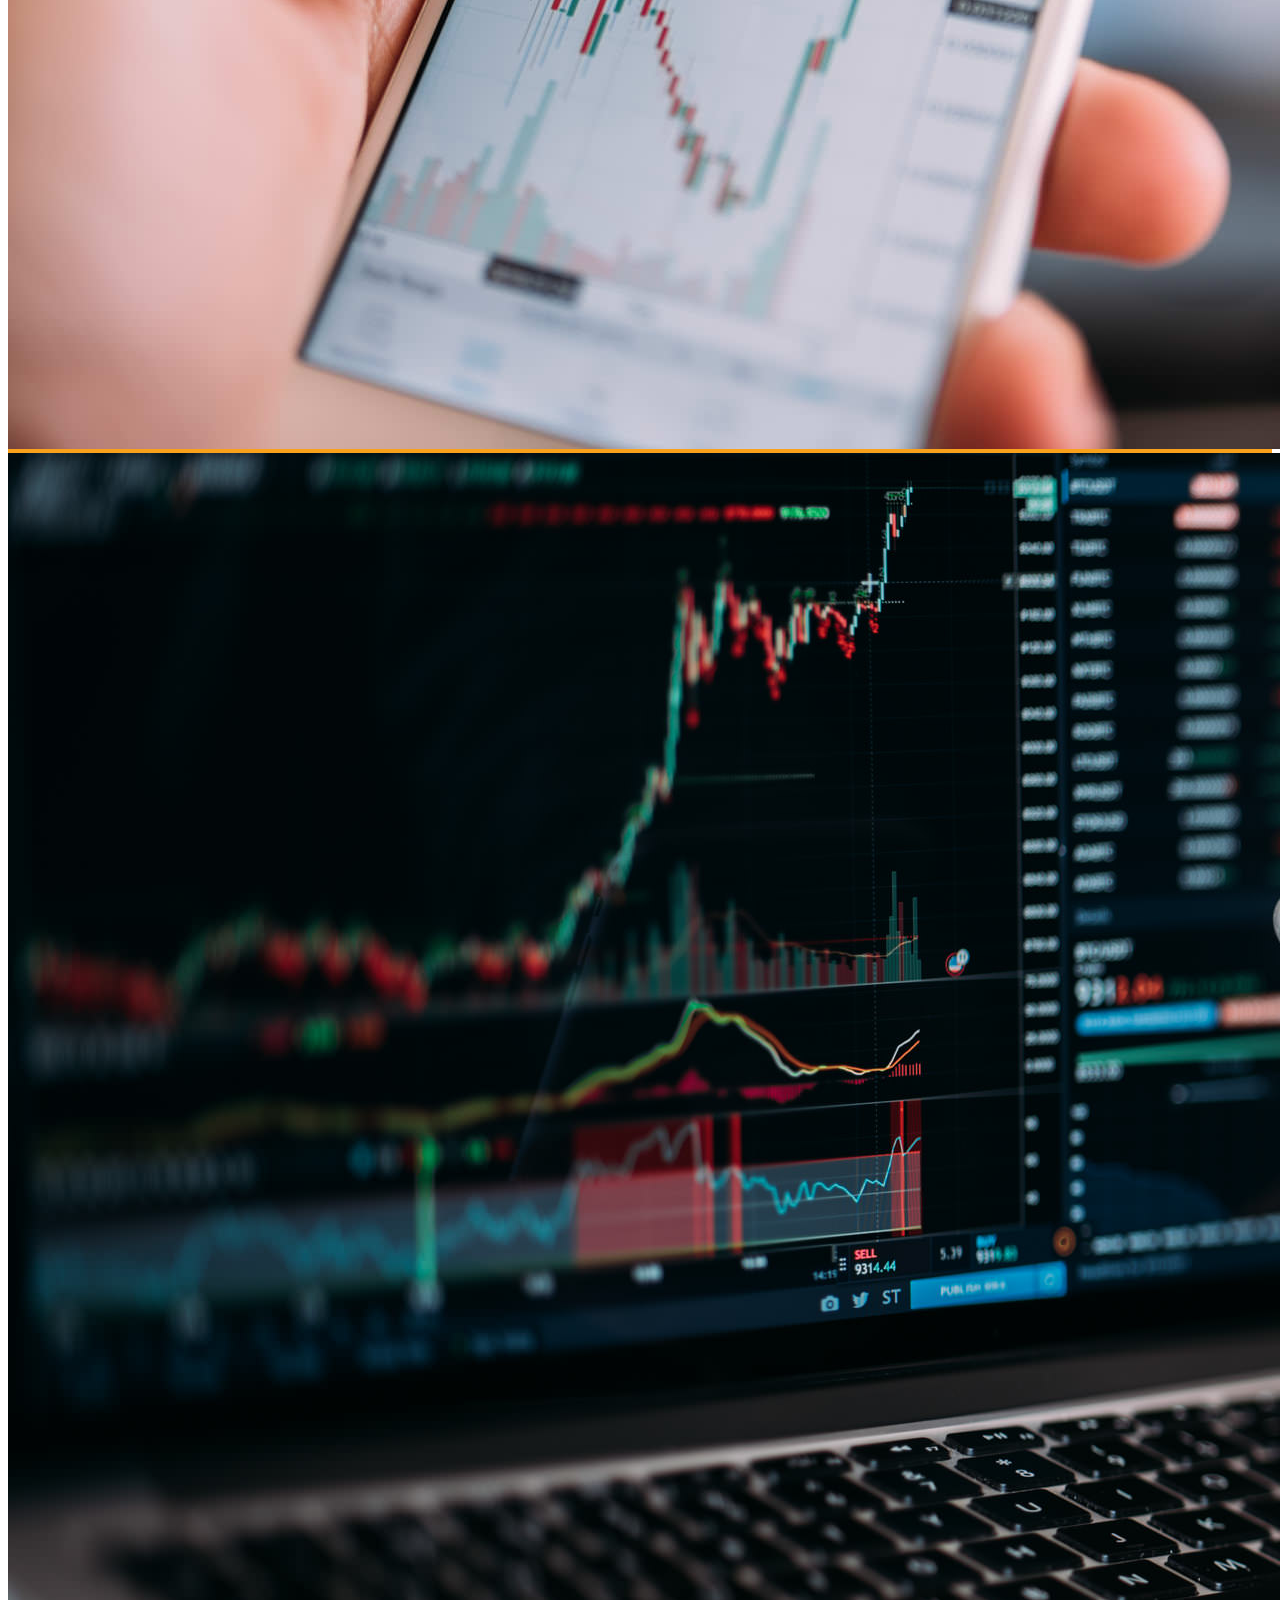
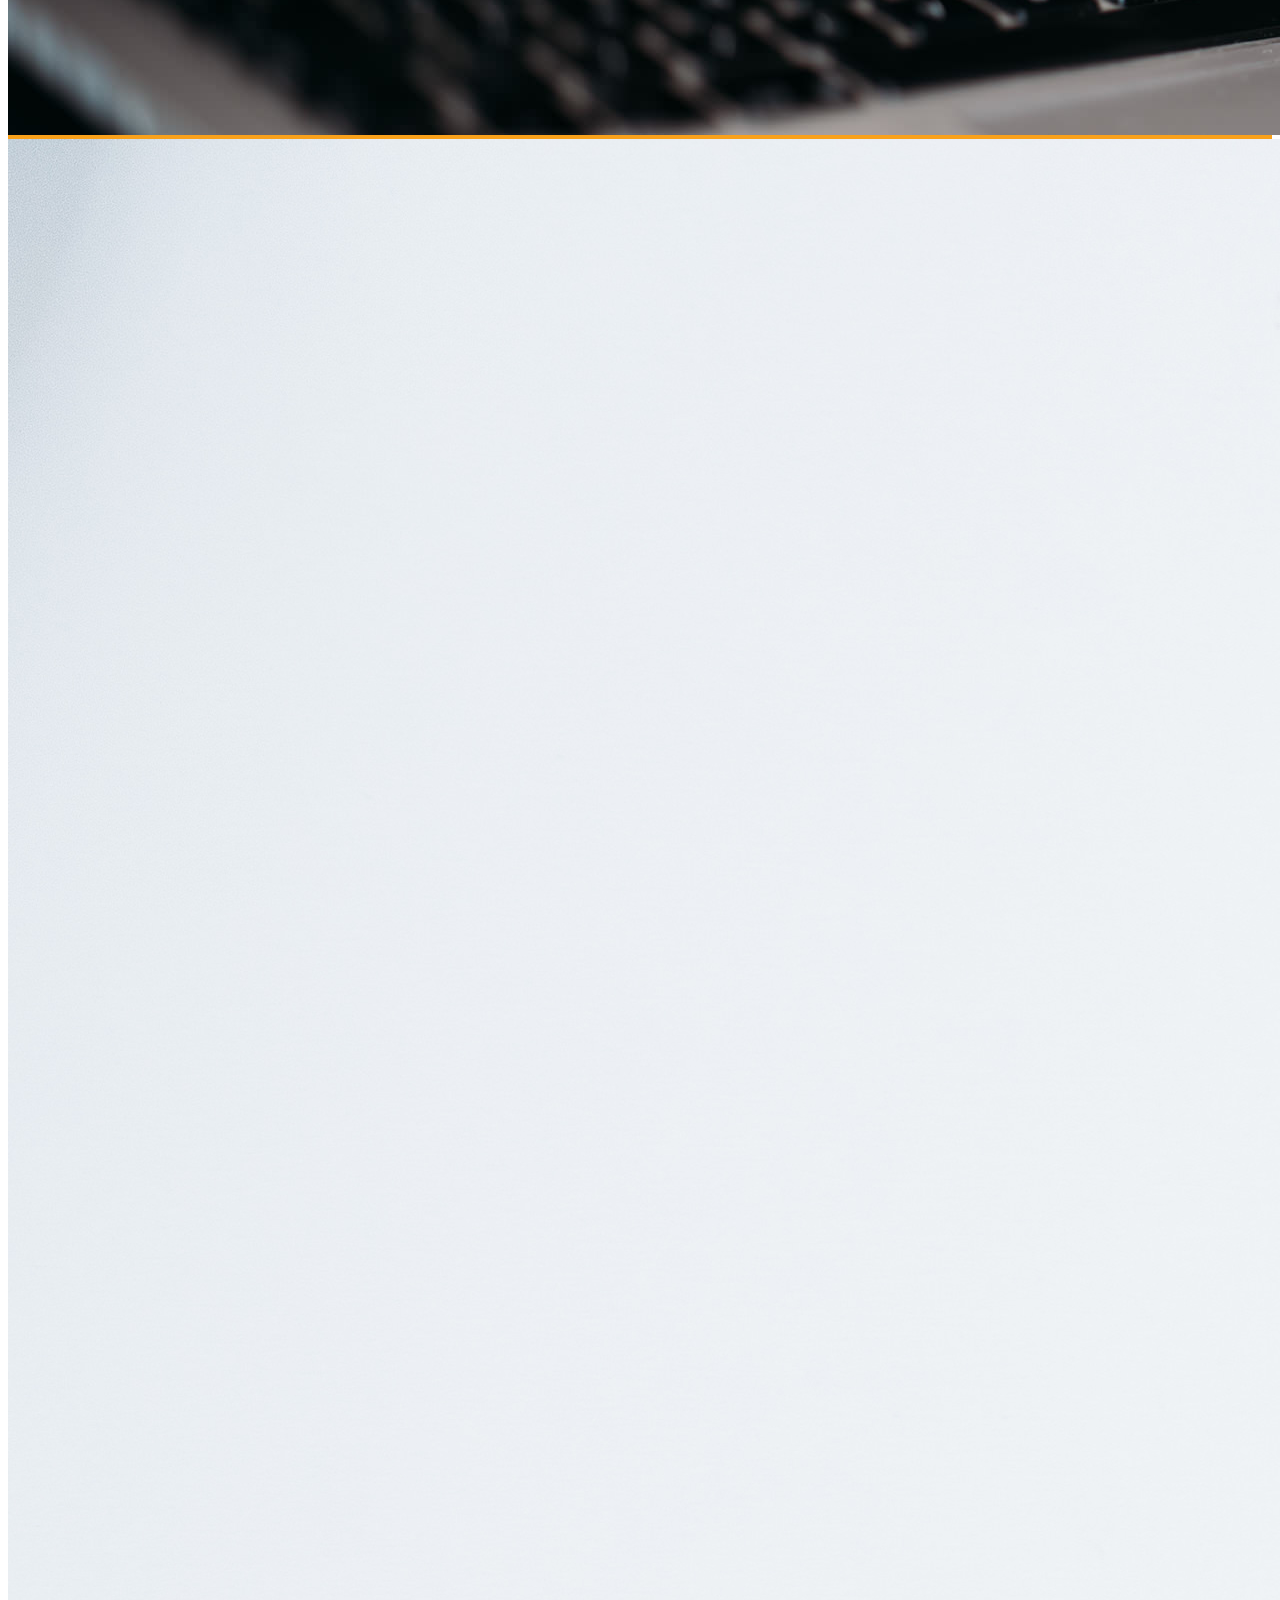
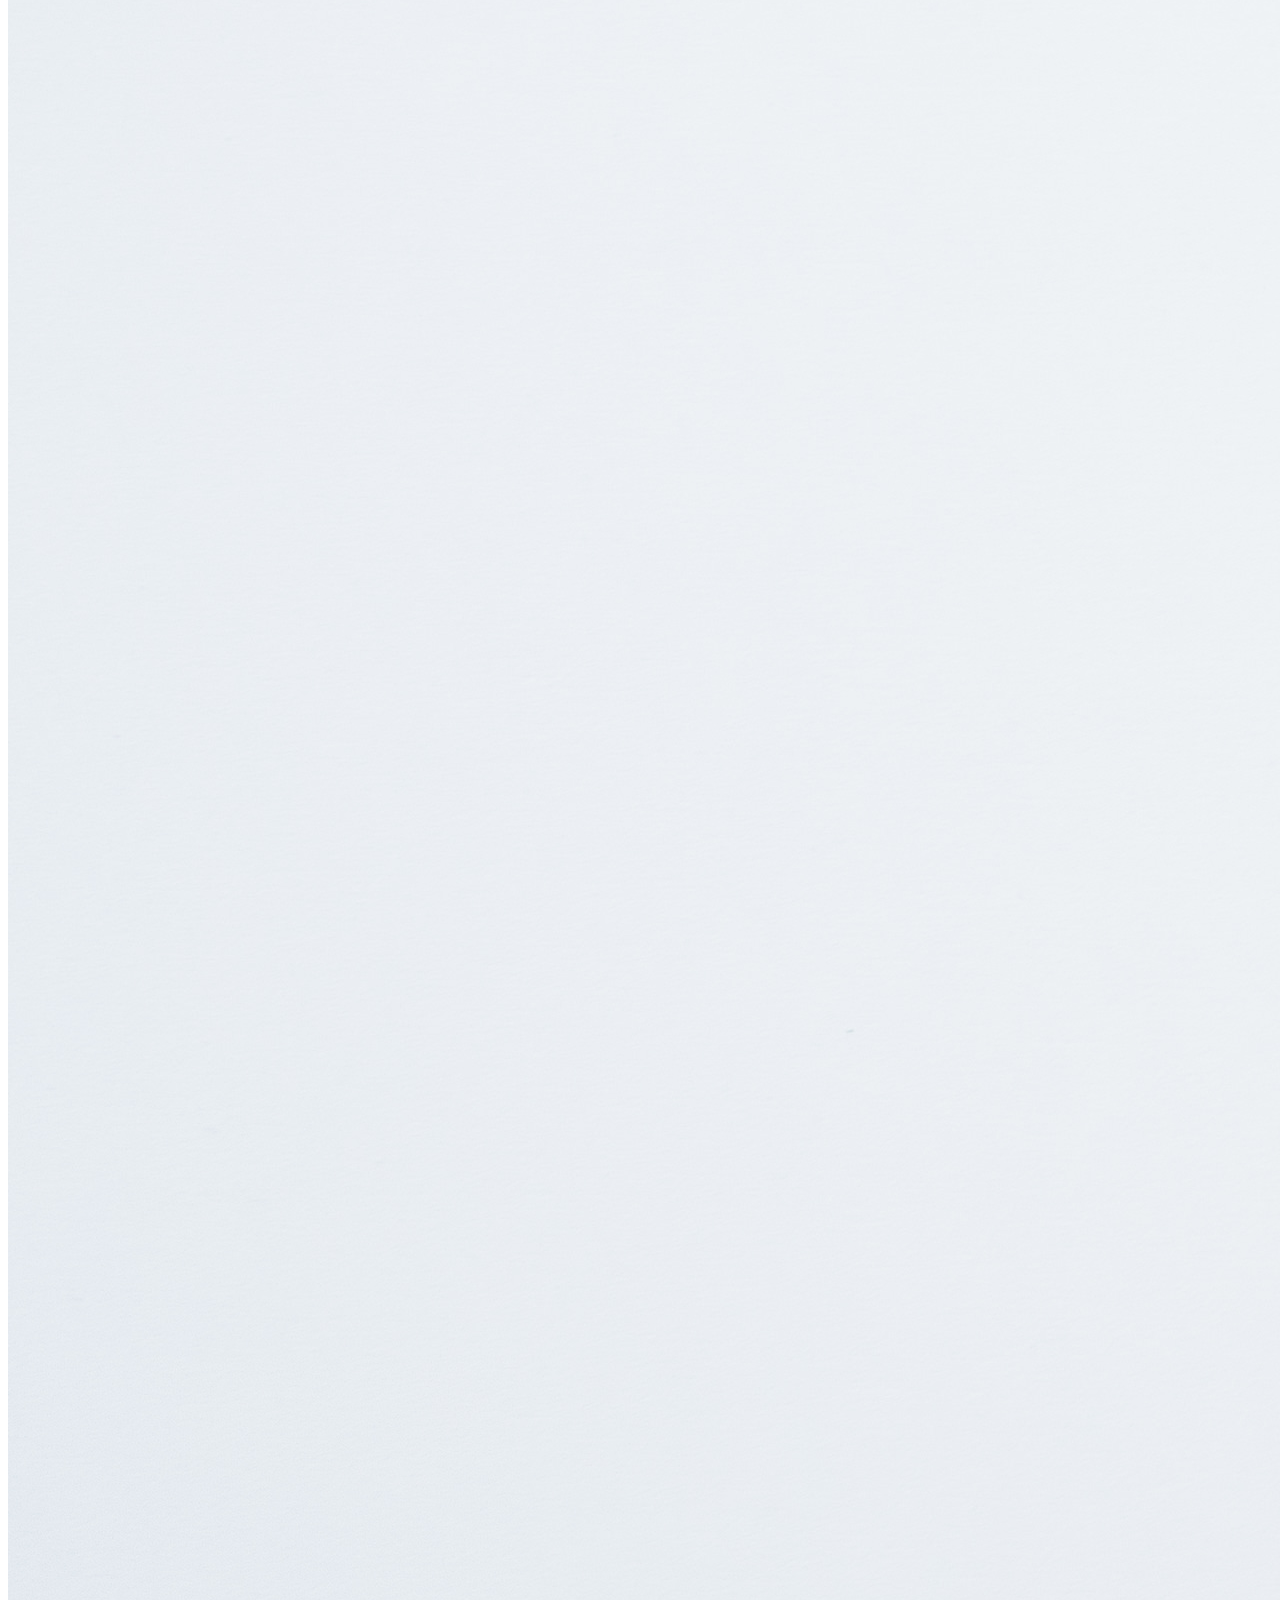
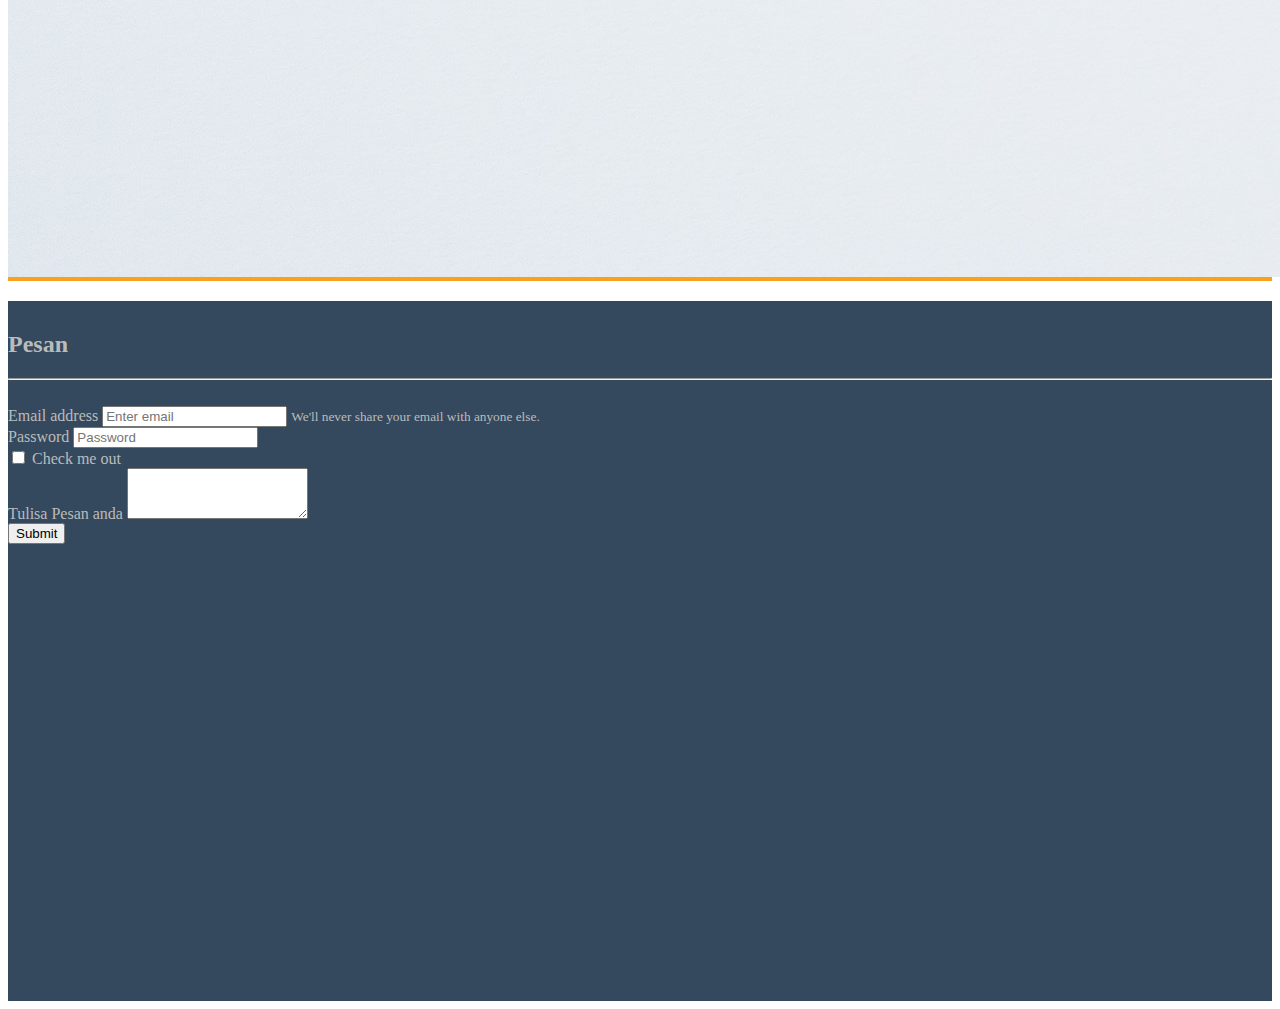
<file: perpus.html>
<!doctype html>
<html lang="en">

<head>
    <!-- Required meta tags -->
    <meta charset="utf-8">
    <meta name="viewport" content="width=device-width, initial-scale=1, shrink-to-fit=no">

    <!-- Bootstrap CSS -->
    <link rel="stylesheet" href="https://stackpath.bootstrapcdn.com/bootstrap/4.2.1/css/bootstrap.min.css" integrity="sha384-GJzZqFGwb1QTTN6wy59ffF1BuGJpLSa9DkKMp0DgiMDm4iYMj70gZWKYbI706tWS"
        crossorigin="anonymous">
    <link rel="stylesheet" href="css/main.css">

    <title>My Website</title>
</head>

<body>

        <nav class="navbar navbar-expand-lg navbar-dark bg-dark fixed-top">
                <a class="navbar-brand" href="#">UPY</a>
                <button class="navbar-toggler" type="button" data-toggle="collapse" data-target="#navbarNavDropdown" aria-controls="navbarNavDropdown" aria-expanded="false" aria-label="Toggle navigation">
                  <span class="navbar-toggler-icon"></span>
                </button>
                <div class="collapse navbar-collapse" id="navbarNavDropdown">
                  <ul class="navbar-nav">
                   
                    <li class="nav-item">
                      <a class="nav-link page-scroll" href="#about">About</a>
                    </li>
                   
                    <li class="nav-item dropdown">
                      <a class="nav-link dropdown-toggle" href="#" id="navbarDropdown" role="button" data-toggle="dropdown" aria-haspopup="true" aria-expanded="false">
                        Kategori Buku
                      </a>
                      <div class="dropdown-menu" aria-labelledby="navbarDropdown">
                        <a class="dropdown-item" href="#">Buku Sekolah</a>
                        <a class="dropdown-item" href="#">Buku Umum</a>
                        <div class="dropdown-divider"></div>
                        <a class="dropdown-item" href="#">Buku Agama</a>
                      </div>
                    </li>
                   
                  </ul>
                </div>
              </nav>
    <div class="jumbotron-fluid text-center">
        <img src="UPY.png">

        <h1>Website Perpustakaan Online</h1>
        <p>Universitas PGRI Yogyakarta</p>
    </div>



    <!-- Start of About Sectiomnm -->

    <section class="about" id="about">
        <div class="container">
            <div class="row">
                <div class="col-sm-12 text-center">
                    <h2>About</h2>
                    <hr>
                </div>
            </div>
            <div class="row">


                <div class="col-md-5 offset-md-1">Lorem ipsum dolor sit amet consectetur adipisicing elit. Soluta
                    minus, fugiat accusantium repellendus sint, dolor natus quaerat commodi excepturi blanditiis hic
                    placeat ullam itaque quo corrupti. Suscipit, quaerat! Reprehenderit, libero!</div>
                <div class="col-md-5">Lorem ipsum dolor, sit amet consectetur adipisicing elit. Eos, optio sint
                    expedita dolorum deserunt consequuntur sequi tempora possimus consectetur aut suscipit aperiam qui
                    architecto sapiente illum ut magni velit. Laudantium?</div>

            </div>
        </div>


    </section>
    <!-- End of About -->

    <!-- Start of Portfolio -->
    <section class="portfolio" id="portfolio">
        <div class="container">
            <div class="row text-center">
                <div class="col-md-12">
                    <h2>My Portfolio</h2>
                    <hr>
                </div>
                <div class="row">
                    <div class="col-md-3">
                        <img src="img/1.jpg" class="img-thumbnail">
                    </div>
                    <div class="col-md-3">
                        <img src="img/2.jpg" class="img-thumbnail">
                    </div>
                    <div class="col-md-3">
                        <img src="img/3.jpg" class="img-thumbnail">
                    </div>
                    <div class="col-md-3">
                        <img src="img/4.jpg" class="img-thumbnail">
                    </div>
                </div>
                <div class="row">
                    <div class="col-md-3">
                        <img src="img/5.jpg" class="img-thumbnail">
                    </div>
                    <div class="col-md-3">
                        <img src="img/6.jpg" class="img-thumbnail">
                    </div>
                    <div class="col-md-3">
                        <img src="img/7.jpg" class="img-thumbnail">
                    </div>
                    <div class="col-md-3">
                        <img src="img/8.jpg" class="img-thumbnail">
                    </div>
                </div>
            </div>
        </div>
    </section>
    <!-- End of Portfolio -->



    <!-- Start Messenge -->
    <section class="messenge" id="messenge">
        <div class="container">
            <div class="row">
                <div class="col-md-12">
                    <h2 class="text-center">Pesan</h2>
                    <hr>
                    </br>


                </div>
                <div class="col-md-6 offset-md-3">
                    <form>
                        <div class="form-group">
                            <label for="exampleInputEmail1">Email address</label>
                            <input type="email" class="form-control" id="exampleInputEmail1" aria-describedby="emailHelp"
                                placeholder="Enter email">
                            <small id="emailHelp" class="form-text text-muted">We'll never share your email with anyone
                                else.</small>
                        </div>
                        <div class="form-group">
                            <label for="exampleInputPassword1">Password</label>
                            <input type="password" class="form-control" id="exampleInputPassword1" placeholder="Password">
                        </div>
                        <div class="form-group form-check">
                            <input type="checkbox" class="form-check-input" id="exampleCheck1">
                            <label class="form-check-label" for="exampleCheck1">Check me out</label>
                        </div>
                        <div class="form-group">
                                <label for="exampleFormControlTextarea1">Tulisa Pesan anda</label>
                                <textarea class="form-control" id="exampleFormControlTextarea1" rows="3"></textarea>
                              </div>
                        <button type="submit" class="btn btn-primary">Submit</button>
                    </form>
                </div>
            </div>

        </div>
    </section>
    <!-- End Messenge -->
    <!-- Optional JavaScript -->
    <!-- jQuery first, then Popper.js, then Bootstrap JS -->
    <script src="https://code.jquery.com/jquery-3.3.1.slim.min.js" integrity="sha384-q8i/X+965DzO0rT7abK41JStQIAqVgRVzpbzo5smXKp4YfRvH+8abtTE1Pi6jizo"
        crossorigin="anonymous"></script>
    <script src="https://cdnjs.cloudflare.com/ajax/libs/popper.js/1.14.6/umd/popper.min.js" integrity="sha384-wHAiFfRlMFy6i5SRaxvfOCifBUQy1xHdJ/yoi7FRNXMRBu5WHdZYu1hA6ZOblgut"
        crossorigin="anonymous"></script>
    <script src="https://stackpath.bootstrapcdn.com/bootstrap/4.2.1/js/bootstrap.min.js" integrity="sha384-B0UglyR+jN6CkvvICOB2joaf5I4l3gm9GU6Hc1og6Ls7i6U/mkkaduKaBhlAXv9k"
        crossorigin="anonymous"></script>
        <script src="js/script.js">
        </script>


</body>

</html>
</file>
<file: css/main.css>
.jumbotron-fluid{
    background: #F9A11B;
    margin:0;
    height: 600px;
    padding:150px 50px;
}
.jumbotron-fluid img{
    border-radius: 50%;
    height: 200px;
    width: 200px;
}
.about{
    background-color: #34495e;
    color:#bbb;
}
.portfolio{
    background: #F9A11B;
}
.messenge{
    background-color: #34495e;
    color:#bbb;
}
section{
    min-height: 700px;
    margin:0;
}
section h2{
     padding-top:30px;
}
</file>
